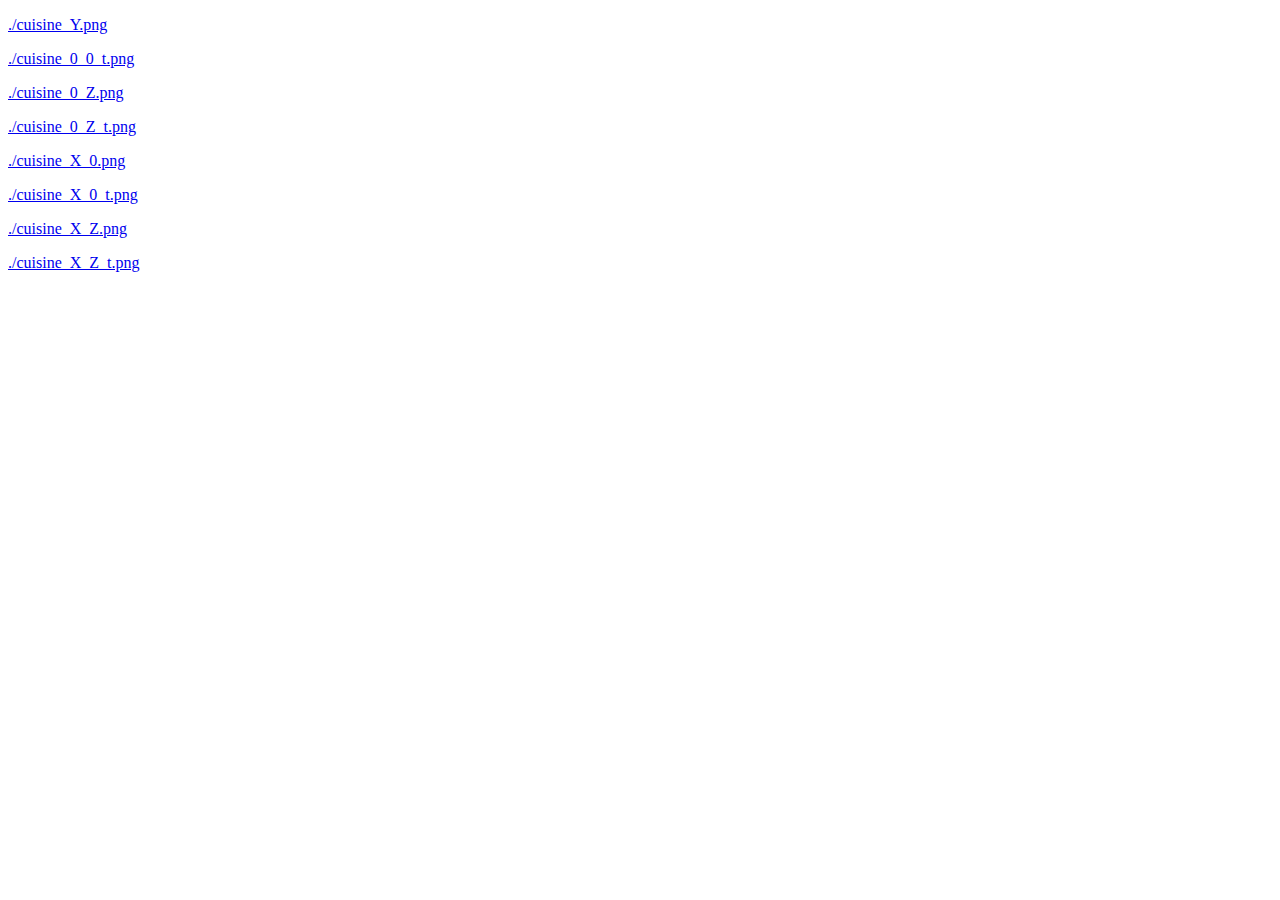
<file: cuisine/index.html>
<!DOCTYPE html>
<body>
<p><a href="./cuisine_Y.png">./cuisine_Y.png</a></p>
<p><a href="./cuisine_0_0_t.png">./cuisine_0_0_t.png</a></p>
<p><a href="./cuisine_0_Z.png">./cuisine_0_Z.png</a></p>
<p><a href="./cuisine_0_Z_t.png">./cuisine_0_Z_t.png</a></p>
<p><a href="./cuisine_X_0.png">./cuisine_X_0.png</a></p>
<p><a href="./cuisine_X_0_t.png">./cuisine_X_0_t.png</a></p>
<p><a href="./cuisine_X_Z.png">./cuisine_X_Z.png</a></p>
<p><a href="./cuisine_X_Z_t.png">./cuisine_X_Z_t.png</a></p>

</body>
</file>
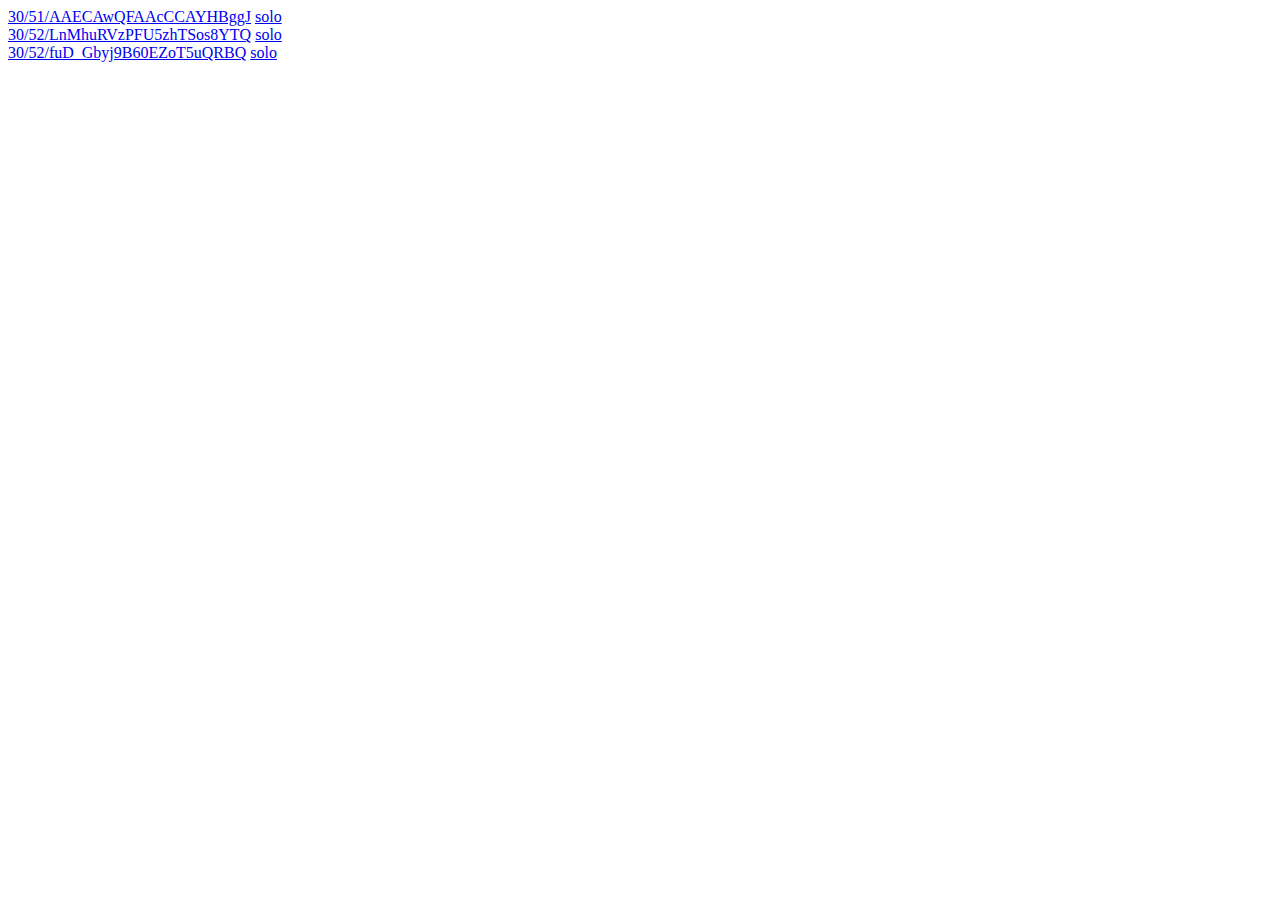
<file: edinburgh/index.html>
<!DOCTYPE html>
<html>
<head>
</head>
<body>
    <a href="./edinburgh.html?path=./30/51/30/51/AAECAwQFBAYHA/L">30/51/AAECAwQFAAcCCAYHBggJ</a>
    <a href="./edinburgh-solo.html?path=./30/51/30/51/AAECAwQFBAYHA/L">solo</a><br/>
    <a href="./edinburgh.html?path=./30/52/LnMhuRVzPFU5zhTSos8YTQ/L">30/52/LnMhuRVzPFU5zhTSos8YTQ</a>
    <a href="./edinburgh-solo.html?path=./30/52/LnMhuRVzPFU5zhTSos8YTQ/L">solo</a><br/>
    <a href="./edinburgh.html?path=./30/52/ABCDEFGHGLIJKJMNONOPQRSPAUBTCTEUIWKWMVQUSTDXFXHXFbHLYZYaDVYUZbabcdJPZNbNcRdNdPdRJVLVLWZWaVaWcUcVPRRTTUTW">30/52/fuD_Gbyj9B60EZoT5uQRBQ</a>
    <a href="./edinburgh-solo.html?path=./30/52/ABCDEFGHGLIJKJMNONOPQRSPAUBTCTEUIWKWMVQUSTDXFXHXFbHLYZYaDVYUZbabcdJPZNbNcRdNdPdRJVLVLWZWaVaWcUcVPRRTTUTW">solo</a>

</body>
</html>
</file>
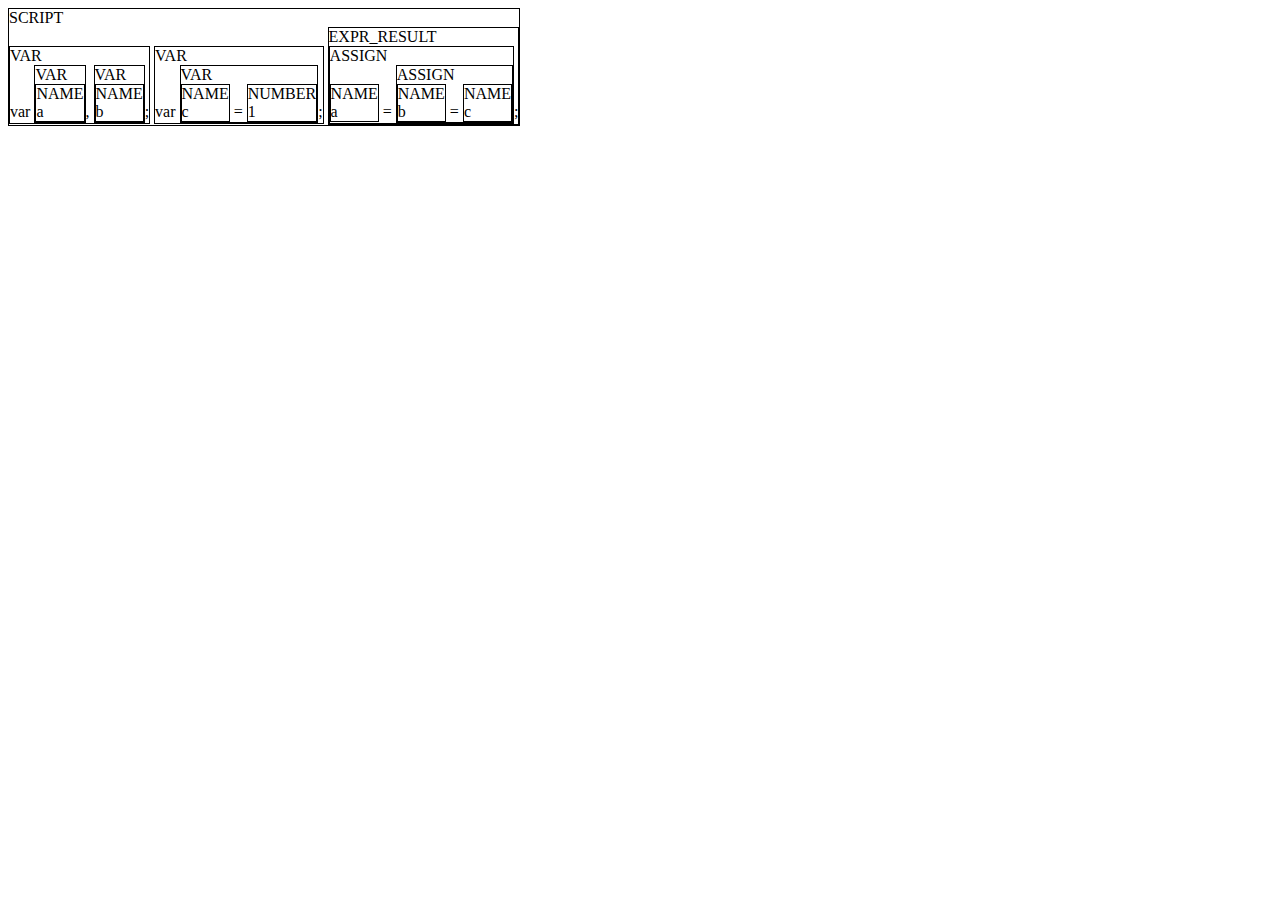
<file: doubleAssign.html>
<!DOCTYPE html>
<html>
<head></head>
<body><div style="display:inline-block; border-style: solid; border-width: 1px">
SCRIPT<br><div style="display:inline-block; border-style: solid; border-width: 1px">
  VAR<br>var <div style="display:inline-block; border-style: solid; border-width: 1px">
    VAR<br><div style="display:inline-block; border-style: solid; border-width: 1px">
      NAME<br>a
    </div>
      </div>, <div style="display:inline-block; border-style: solid; border-width: 1px">
    VAR<br><div style="display:inline-block; border-style: solid; border-width: 1px">
      NAME<br>b
    </div>
      </div>;
  </div> <div style="display:inline-block; border-style: solid; border-width: 1px">
  VAR<br>var <div style="display:inline-block; border-style: solid; border-width: 1px">
    VAR<br><div style="display:inline-block; border-style: solid; border-width: 1px">
      NAME<br>c
      </div> = <div style="display:inline-block; border-style: solid; border-width: 1px">
      NUMBER<br>1
    </div>
      </div>;
  </div> <div style="display:inline-block; border-style: solid; border-width: 1px">
  EXPR_RESULT<br><div style="display:inline-block; border-style: solid; border-width: 1px">
    ASSIGN<br><div style="display:inline-block; border-style: solid; border-width: 1px">
      NAME<br>a
      </div> = <div style="display:inline-block; border-style: solid; border-width: 1px">
      ASSIGN<br><div style="display:inline-block; border-style: solid; border-width: 1px">
        NAME<br>b
        </div> = <div style="display:inline-block; border-style: solid; border-width: 1px">
        NAME<br>c
    </div>
      </div>
        </div>;
</div>
  </div></body>
</html>
</file>
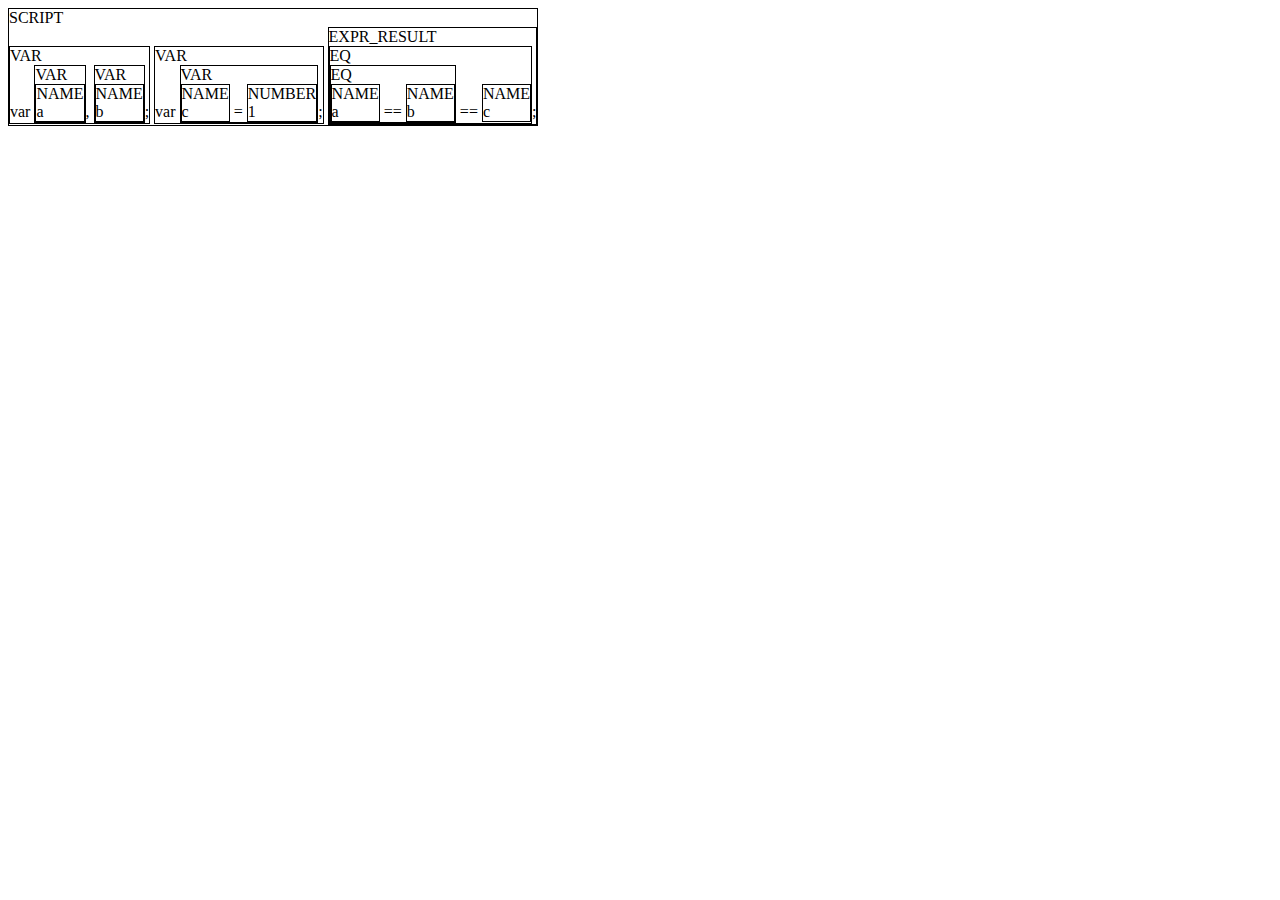
<file: doubleEquals.html>
<!DOCTYPE html>
<html>
<head></head>
<body><div style="display:inline-block; border-style: solid; border-width: 1px">
SCRIPT<br><div style="display:inline-block; border-style: solid; border-width: 1px">
  VAR<br>var <div style="display:inline-block; border-style: solid; border-width: 1px">
    VAR<br><div style="display:inline-block; border-style: solid; border-width: 1px">
      NAME<br>a
    </div>
      </div>, <div style="display:inline-block; border-style: solid; border-width: 1px">
    VAR<br><div style="display:inline-block; border-style: solid; border-width: 1px">
      NAME<br>b
    </div>
      </div>;
  </div> <div style="display:inline-block; border-style: solid; border-width: 1px">
  VAR<br>var <div style="display:inline-block; border-style: solid; border-width: 1px">
    VAR<br><div style="display:inline-block; border-style: solid; border-width: 1px">
      NAME<br>c
      </div> = <div style="display:inline-block; border-style: solid; border-width: 1px">
      NUMBER<br>1
    </div>
      </div>;
  </div> <div style="display:inline-block; border-style: solid; border-width: 1px">
  EXPR_RESULT<br><div style="display:inline-block; border-style: solid; border-width: 1px">
    EQ<br><div style="display:inline-block; border-style: solid; border-width: 1px">
      EQ<br><div style="display:inline-block; border-style: solid; border-width: 1px">
        NAME<br>a
        </div> == <div style="display:inline-block; border-style: solid; border-width: 1px">
        NAME<br>b
      </div>
        </div> == <div style="display:inline-block; border-style: solid; border-width: 1px">
      NAME<br>c
    </div>
      </div>;
</div>
  </div></body>
</html>
</file>
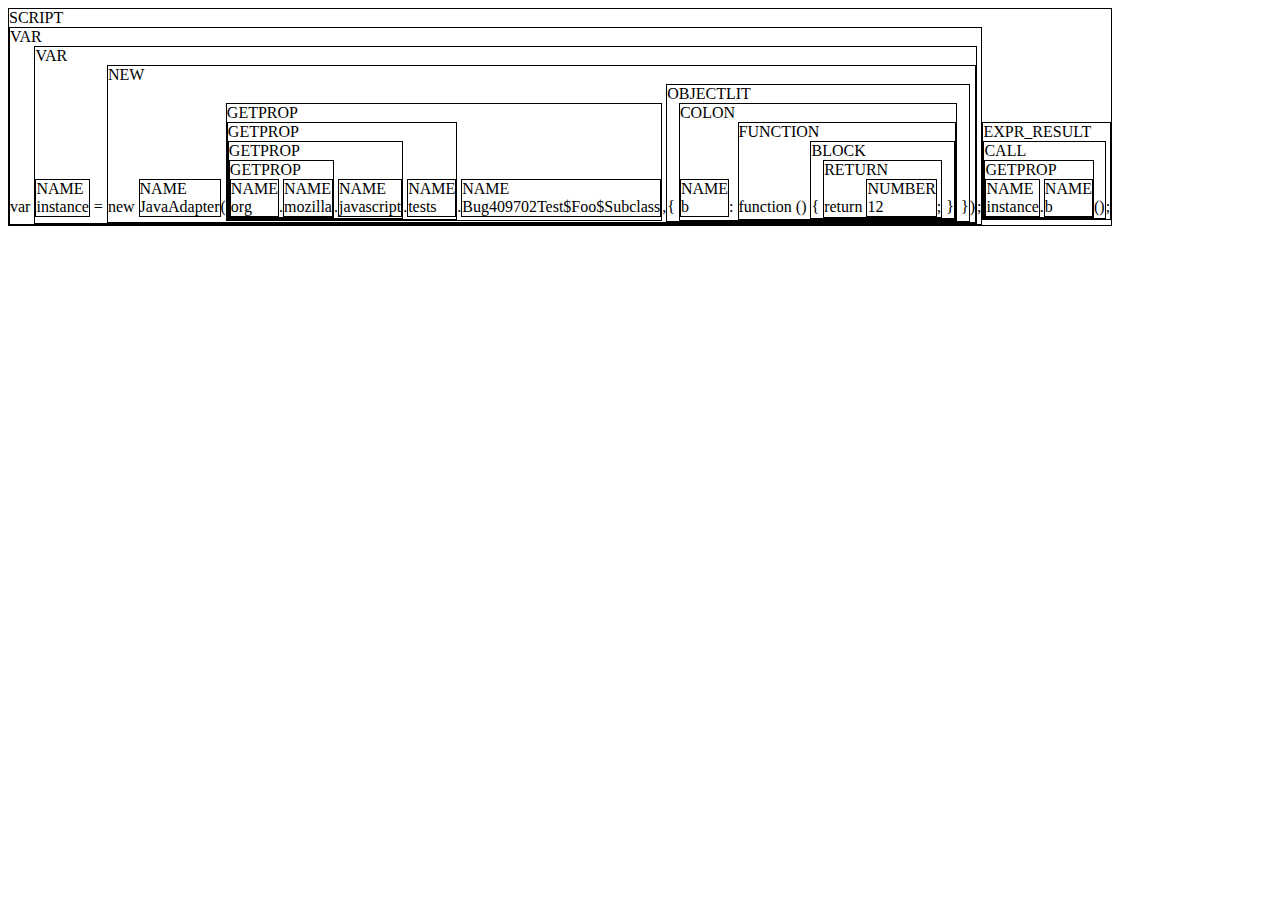
<file: source.html>
<!DOCTYPE html>
<html>
<head></head>
<body><div style="display:inline-block; border-style: solid; border-width: 1px">
SCRIPT<br><div style="display:inline-block; border-style: solid; border-width: 1px">
  VAR<br>var <div style="display:inline-block; border-style: solid; border-width: 1px">
    VAR<br><div style="display:inline-block; border-style: solid; border-width: 1px">
      NAME<br>instance
      </div> =   <div style="display:inline-block; border-style: solid; border-width: 1px">
      NEW<br>new <div style="display:inline-block; border-style: solid; border-width: 1px">
        NAME<br>JavaAdapter
        </div>(<div style="display:inline-block; border-style: solid; border-width: 1px">
        GETPROP<br><div style="display:inline-block; border-style: solid; border-width: 1px">
          GETPROP<br><div style="display:inline-block; border-style: solid; border-width: 1px">
            GETPROP<br><div style="display:inline-block; border-style: solid; border-width: 1px">
              GETPROP<br><div style="display:inline-block; border-style: solid; border-width: 1px">
                NAME<br>org
                </div>.<div style="display:inline-block; border-style: solid; border-width: 1px">
                NAME<br>mozilla
              </div>
                </div>.<div style="display:inline-block; border-style: solid; border-width: 1px">
              NAME<br>javascript
            </div>
              </div>.<div style="display:inline-block; border-style: solid; border-width: 1px">
            NAME<br>tests
          </div>
            </div>.<div style="display:inline-block; border-style: solid; border-width: 1px">
          NAME<br>Bug409702Test$Foo$Subclass
        </div>
          </div>,<div style="display:inline-block; border-style: solid; border-width: 1px">
        OBJECTLIT<br>{ <div style="display:inline-block; border-style: solid; border-width: 1px">
          COLON<br><div style="display:inline-block; border-style: solid; border-width: 1px">
            NAME<br>b
            </div>: <div style="display:inline-block; border-style: solid; border-width: 1px">
            FUNCTION<br>function () <div style="display:inline-block; border-style: solid; border-width: 1px">
              BLOCK<br>{ <div style="display:inline-block; border-style: solid; border-width: 1px">
                RETURN<br>return <div style="display:inline-block; border-style: solid; border-width: 1px">
                  NUMBER<br>12
                  </div>;
                </div> }
          </div>
            </div>
              </div> }
        </div>)
    </div>
      </div>;
  </div><div style="display:inline-block; border-style: solid; border-width: 1px">
  EXPR_RESULT<br><div style="display:inline-block; border-style: solid; border-width: 1px">
    CALL<br><div style="display:inline-block; border-style: solid; border-width: 1px">
      GETPROP<br><div style="display:inline-block; border-style: solid; border-width: 1px">
        NAME<br>instance
        </div>.<div style="display:inline-block; border-style: solid; border-width: 1px">
        NAME<br>b
      </div>
        </div>()
    </div>;
</div>
  </div></body>
</html>
</file>
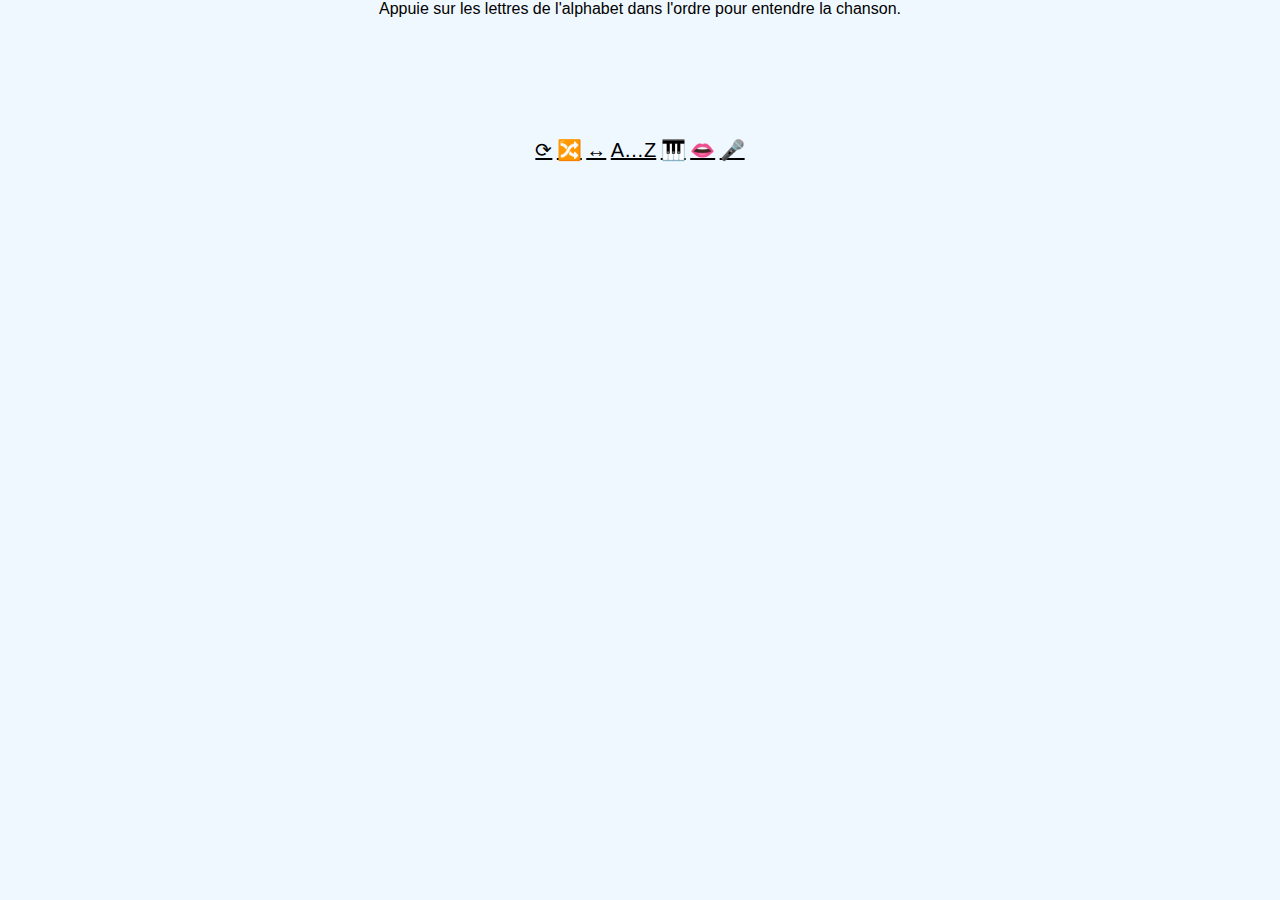
<file: alphabet/alphabet.html>
<!DOCTYPE html>
<html>
  <head>
    <meta charset="utf-8" />
    <meta name="viewport" content="width=device-width" />
    <link rel="stylesheet" href="alphabet.css">
    <script src="http://underscorejs.org/underscore.js"></script>
  </head>
  <body>
    <p>Appuie sur les lettres de l'alphabet dans l'ordre pour
      entendre la chanson.</p>
    <div id="letters"></div>
    <div>
      <span id="restart" class="click">&#10227;</span>
      <span id="shuffle" class="click">&#128256;</span>
      <span id="swap" class="click">&#8596;</span>
      <span id="order" class="click">A&#8230;Z</span>
      <span id="piano" class="click">&#127929;</span>
      <span id="mouth" class="click">&#128068;</span>
      <span id="micro" class="click">&#127908;</span>
    </div>
    
    <div id="keys">
    </div>
    
    <audio preload="auto" id="audio_a" src="A.mp3"></audio>
    <audio preload="auto" id="audio_b" src="B.mp3"></audio>
    <audio preload="auto" id="audio_c" src="C.mp3"></audio>
    <audio preload="auto" id="audio_d" src="D.mp3"></audio>
    <audio preload="auto" id="audio_e" src="E.mp3"></audio>
    <audio preload="auto" id="audio_f" src="F.mp3"></audio>
    <audio preload="auto" id="audio_g" src="G.mp3"></audio>
    <audio preload="auto" id="audio_h" src="H.mp3"></audio>
    <audio preload="auto" id="audio_i" src="I.mp3"></audio>
    <audio preload="auto" id="audio_j" src="J.mp3"></audio>
    <audio preload="auto" id="audio_k" src="K.mp3"></audio>
    <audio preload="auto" id="audio_l" src="L.mp3"></audio>
    <audio preload="auto" id="audio_m" src="M.mp3"></audio>
    <audio preload="auto" id="audio_n" src="N.mp3"></audio>
    <audio preload="auto" id="audio_o" src="O.mp3"></audio>
    <audio preload="auto" id="audio_p" src="P.mp3"></audio>
    <audio preload="auto" id="audio_q" src="Q.mp3"></audio>
    <audio preload="auto" id="audio_r" src="R.mp3"></audio>
    <audio preload="auto" id="audio_s" src="S.mp3"></audio>
    <audio preload="auto" id="audio_t" src="T.mp3"></audio>
    <audio preload="auto" id="audio_u" src="U.mp3"></audio>
    <audio preload="auto" id="audio_v" src="V.mp3"></audio>
    <audio preload="auto" id="audio_w" src="W.mp3"></audio>
    <audio preload="auto" id="audio_x" src="X.mp3"></audio>
    <audio preload="auto" id="audio_y" src="Y.mp3"></audio>
    <audio preload="auto" id="audio_z" src="Z.mp3"></audio>

    <script src="alphabet.js"></script>
  </body>
</html>
</file>
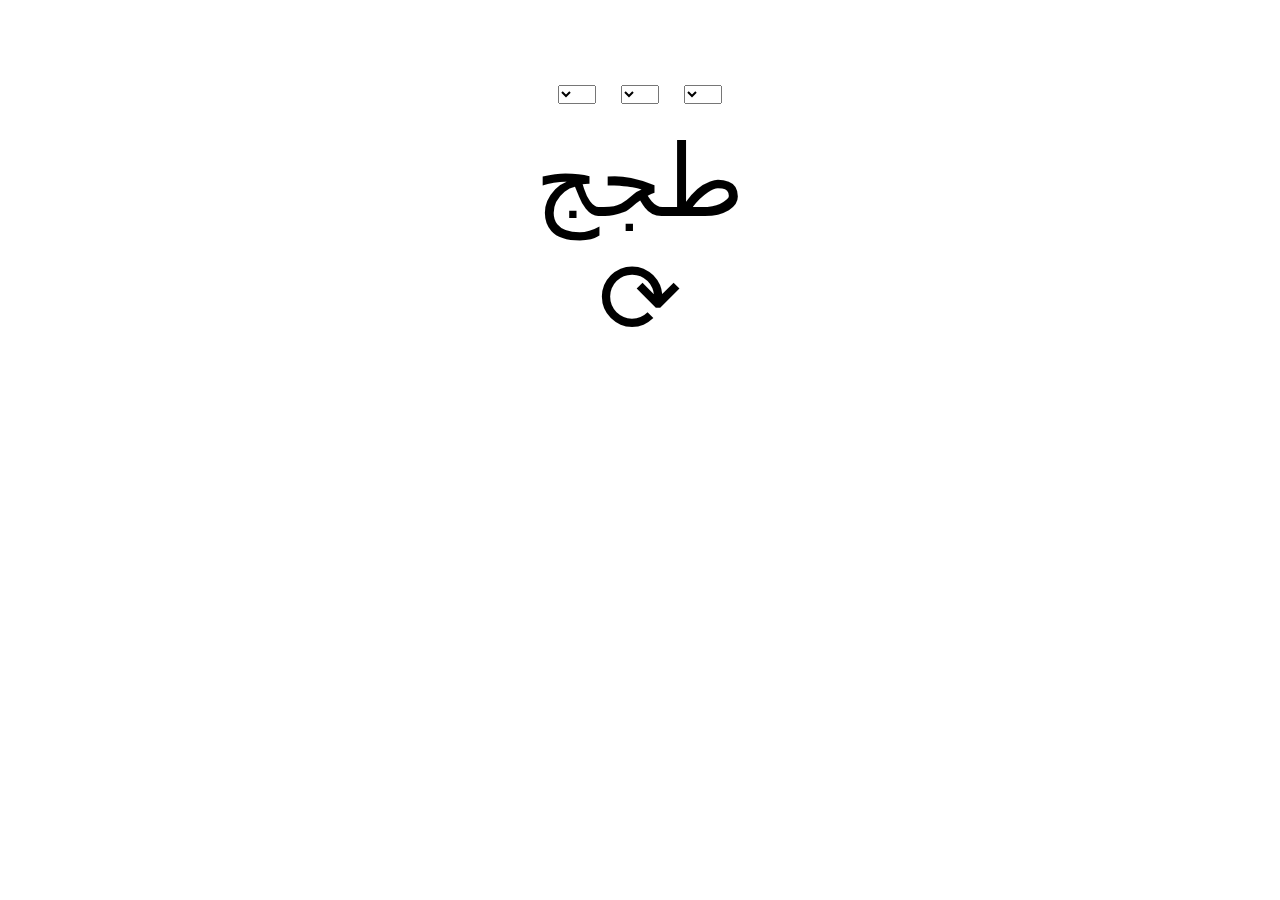
<file: exerciceLectureAlphabetArabe/exerciceLectureAlphabetArabe.html>
<!DOCTYPE html>
<html>
  <head>
    <meta http-equiv="Content-Type" content="text/html; charset=UTF-8">
    <style>
      body {text-align: center; font-size: 100px;}
    </style>
  </head>
  <body dir="rtl" >
    <div id="fixed">
      <select>
        <option value=""></option>
      </select>
      <select>
        <option value=""></option>
      </select>
      <select>
        <option value=""></option>
      </select>
    </div>
    <div>
      <span id="line" lang="ar"></span>
    </div>

    <div>
      <span id="restart" class="click">&#10227;</span>
    </div>
    <script>
      characters = ['&#1575;', '&#1576'];
      for (var ichar = 1578; ichar < 1595; ichar++) {
        characters.push('&#' + ichar + ';');
      }
      for (var ichar = 1601; ichar < 1609; ichar++) {
        characters.push('&#' + ichar + ';');
      }
      characters.push('&#1610;');
      var selectInnerHtml = '<option value="" selected></option>';
      for (var ichar = 0; ichar < characters.length; ichar++) {
        selectInnerHtml = selectInnerHtml + 
			'<option value="' + 
			characters[ichar] + 
			'">' + 
			characters[ichar] + 
			'</option>';
      }
      var fixedDiv = document.getElementById("fixed");
      for (var iselect=0; iselect < 3; iselect++) {                             
	fixedDiv.children[iselect].innerHTML = selectInnerHtml;
      }
      function again() {
        fixedChars = [];
        for ( iselect=0; iselect < 3; iselect++) {                             
	  var select = fixedDiv.children[iselect];
	  fixedChars.push(select.options[select.selectedIndex].value);
	}
        line = '';
        for ( ichar=0; ichar < 3; ichar++) {
	  var nextChar;
	  if (fixedChars[ichar] !== ''){
	    line = line + fixedChars[ichar];
	  } else {
            line = line +
              characters[Math.min(characters.length - 1,
                Math.round(Math.random() * characters.length))];
          }
	}
        htLine = document.getElementById("line");
        htLine.innerHTML = line;
      }
      document.getElementById("restart").onclick = again;
      again();
    </script>
  </body>
</html>
</file>
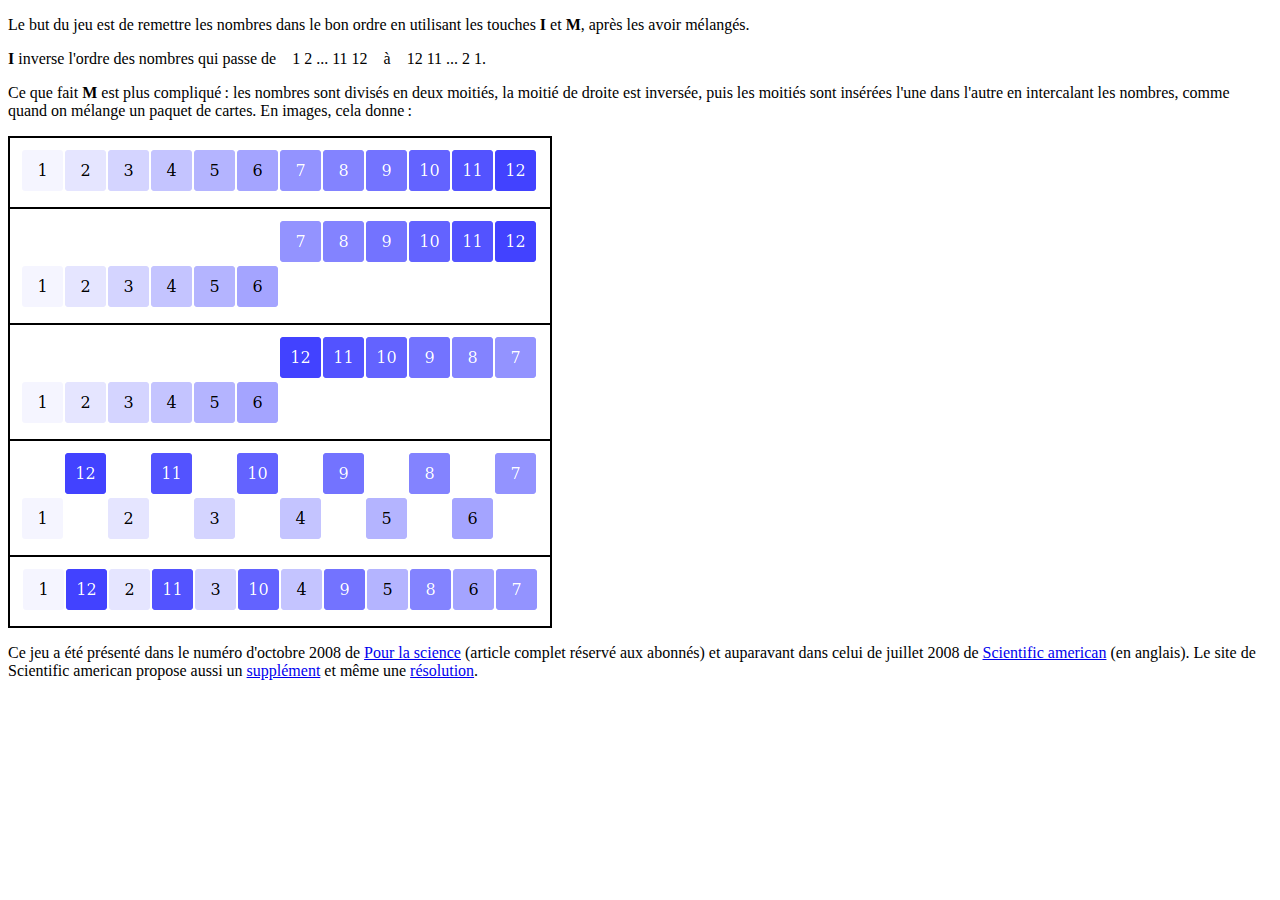
<file: m12/fr.html>
<!DOCTYPE html>
<html>
    <head>
<style>
td {
  border: 2px solid black;
  padding: 10px;
}
table {
  border-collapse: collapse;
}
</style>
    </head>
    <body>
        <p>
        Le but du jeu est de remettre les nombres dans le bon ordre en utilisant
        les touches <b>I</b> et <b>M</b>, après les avoir mélangés.
        </p><p>
        <b>I</b> inverse l'ordre des nombres qui passe
        de&emsp;1 2 ... 11 12&emsp;à&emsp;12 11 ... 2 1.
        </p><p>
        Ce que fait <b>M</b> est plus
        compliqué&thinsp;:
        les nombres sont divisés en deux moitiés, la moitié de droite
        est inversée, puis les moitiés sont insérées l'une dans l'autre en
        intercalant les nombres, comme quand on mélange un paquet de cartes.
        En images, cela donne&thinsp;:
        <table><tr><td>
            <img src="M_1.png"/>
        </td></tr><tr><td>
            <img src="M_2.png"/>
        </td></tr><tr><td>
            <img src="M_3.png"/>
        </td></tr><tr><td>
            <img src="M_4.png"/>
        </td></tr><tr><td>
            <img src="M_5.png"/>
        </td></tr></table>
        <p>
        Ce jeu a été présenté dans le numéro d'octobre 2008 de
        <a href="https://www.pourlascience.fr/sd/mathematiques/jouer-avec-des-groupes-simples-1309.php">Pour la science</a>
        (article complet réservé aux abonnés)
        et auparavant dans celui de juillet 2008 de
        <a href="https://www.scientificamerican.com/article/simple-groups-at-play/">Scientific american</a>
        (en anglais). Le site de Scientific american propose aussi un
        <a href="https://www.scientificamerican.com/article/puzzles-simple-groups-at-play/">supplément</a>
        et même une
        <a href="https://www.scientificamerican.com/article/the-cycle-notation-and-m12/">résolution</a>.
        </p>
    </body>
</html>
</file>
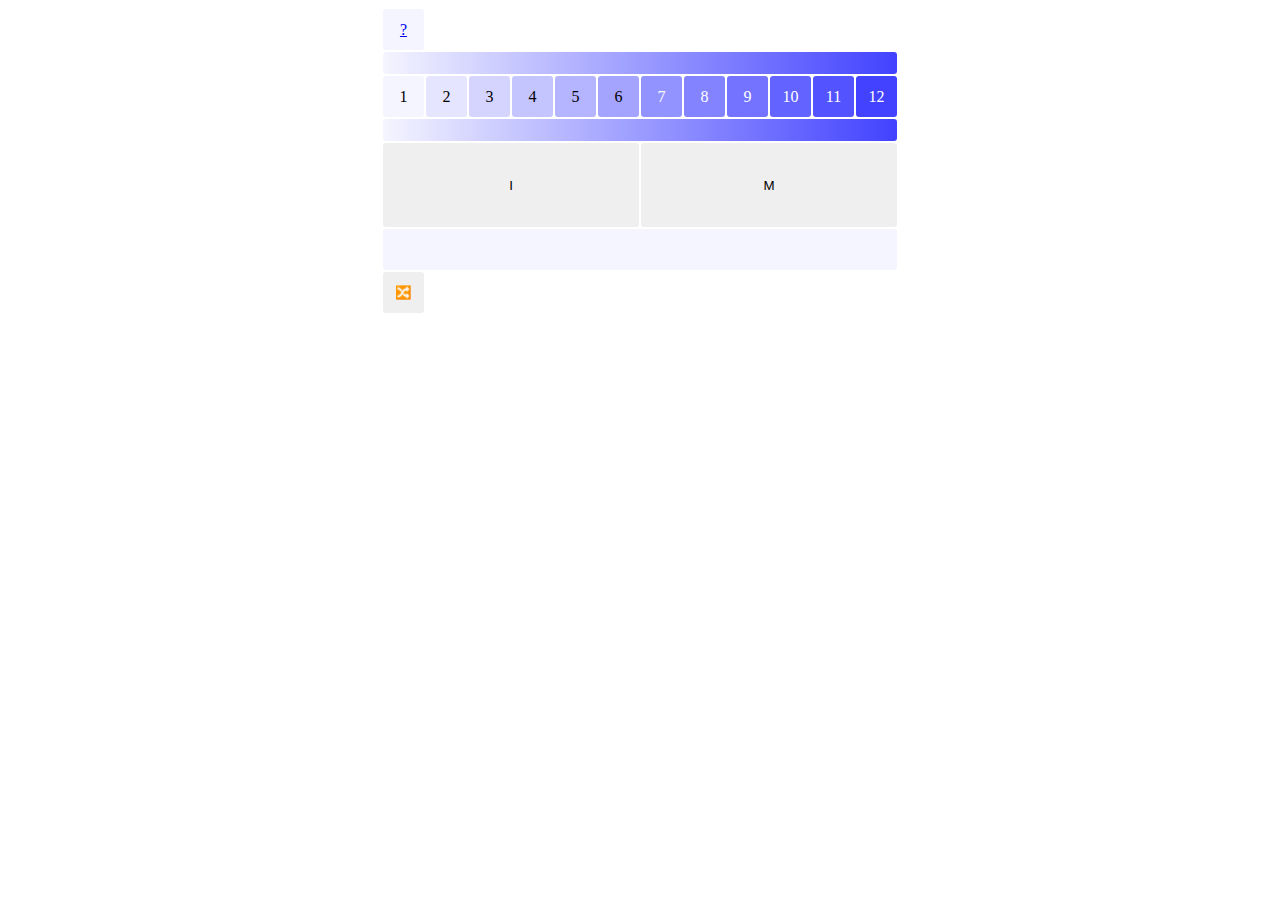
<file: m12/m12.html>
<!DOCTYPE html>
<html lang="en">
    <head>
        <meta charset="UTF-8">
        <title>M12</title>
        <link href="m12.css" rel="stylesheet" type="text/css">
        <meta name="viewport" content="width=device-width,initial-scale=1">
    </head>
<body>
    <div id="game_container" class="game_container">
        <div id="infos_container">
            <div id="infos"><a href=fr.html>?</a>
            </div>
        </div>
        <div>
            <div id="numbers-header"></div>
        </div>
        <div id="numbers"></div>
        <div>
            <div id="numbers-footer"></div>
        </div>
        <div id="IM">
            <button id="I">I</button><button id="M">M</button>
        </div>
        <div>
            <div id="time">
            </div>
        </div>
        <div id="commands">
            <input type="text" id="input_shuffle"></input>
            <button id="shuffle">🔀</button>
            <button id="undo">↶</button>
            <button id="reset">⟲</button>
        </div>
        <div id="solution_commands">
            <button id="btn_solution">👁</button>
            <span id="solution"></span>
        </div>
        <div id="shortcuts">
        </div>
        <div id="shortcuts_commands">
            <button id="plus">+</button>
            <span id="def_shortcut">
            ⚙
            <input type="text" id="input_shortcut"></input>
            🔡
            <input type="text" id="input_shortcut_name"></input>
            <button id="save_shortcut">💾</button>
            </span>
        </div>
    </div>
    <script src="./libm12.js"></script>
    <script src="./m12Model.js"></script>
    <script src="./m12PresentationModel.js"></script>
    <script src="./m12.js"></script>
    <script src="./m12Sol.js"></script>
</body>
</html>
</file>
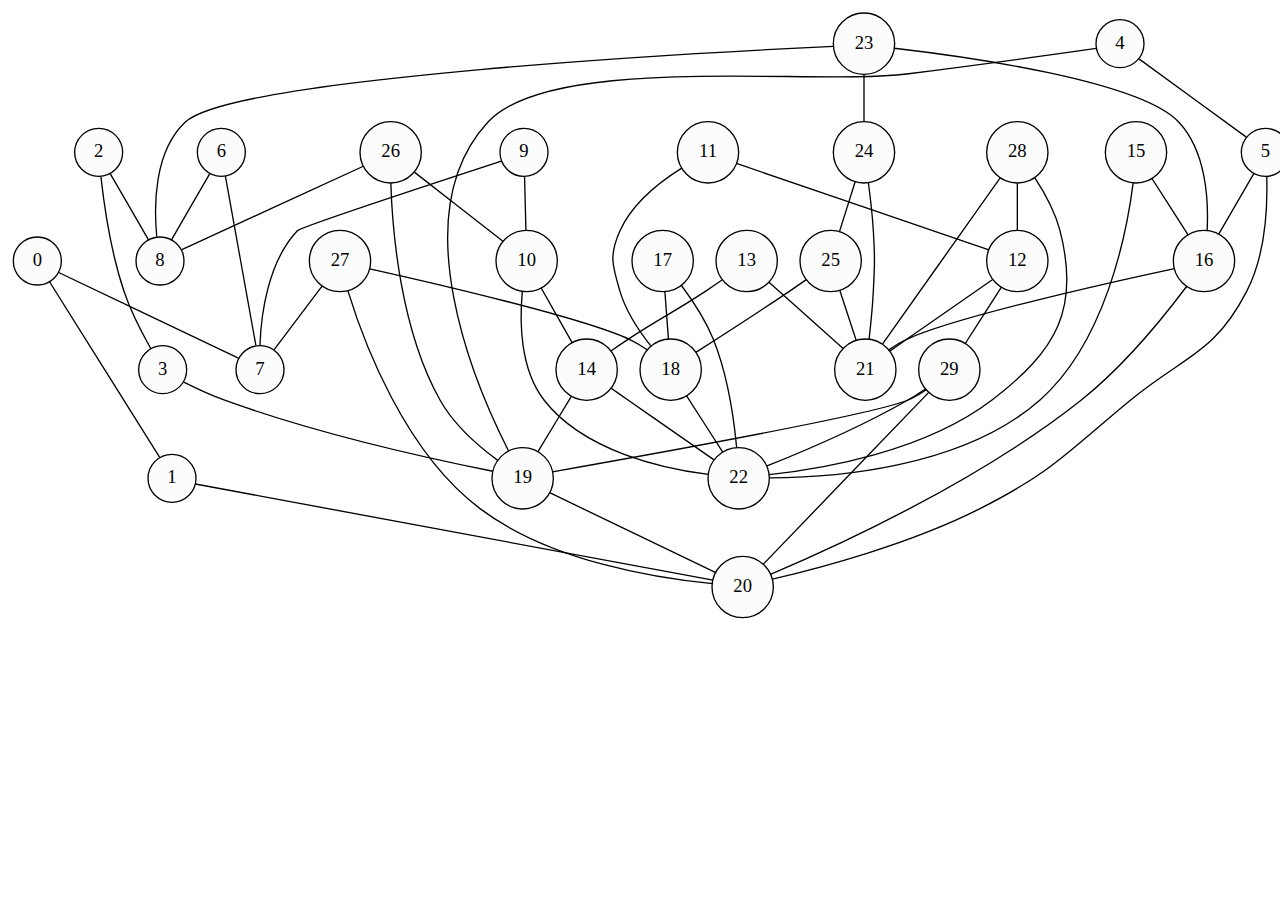
<file: edinburgh/30/51/AAECAwQFAAcCCAYHBggJBwkKCwwNDgsSDxAREgEUAxMEEw0VDxYRFhcYGBkXCBoIGgobBxwMBRAXEBkSGxIFFBgVGRUaExsUHBUcFgoODB0MFQ4THRMdFAoWDhYdFhAUEBUSFhMU.html>
<!DOCTYPE html>
<html>
    <head>
        <link href="../../edinburgh.css" rel="stylesheet" type="text/css">
    </head>
<body>
    <img id="robot_won" class="playing" src="../../robot_sunglasses.svg" alt="Robot won" height="144" width="144" />
    <img id="player_won" class="playing" src="../../player_won.svg" alt="Player won" height="144" width="144" />
    <img id="player1_won" class="playing" src="../../player1_won.svg" alt="Player 1 won" height="144" width="144" />
    <img id="player2_won" class="playing" src="../../player2_won.svg" alt="Player 2 won" height="144" width="144" />    
<?xml version="1.0" encoding="UTF-8" standalone="no"?>
<!DOCTYPE svg PUBLIC "-//W3C//DTD SVG 1.1//EN"
 "http://www.w3.org/Graphics/SVG/1.1/DTD/svg11.dtd">
<!-- Generated by graphviz version 2.43.0 (0)
 -->
<!-- Title: %3 Pages: 1 -->
<svg width="965pt" height="461pt"
 viewBox="0.00 0.00 965.00 460.98" xmlns="http://www.w3.org/2000/svg" xmlns:xlink="http://www.w3.org/1999/xlink">
<g id="graph0" class="graph" transform="scale(1 1) rotate(0) translate(4 456.98)">
<title>%3</title>
<polygon fill="white" stroke="transparent" points="-4,4 -4,-456.98 961,-456.98 961,4 -4,4"/>
<!-- 0 -->
<g id="id0" class="node">
<title>0</title>
<ellipse fill="#fcfcfc" stroke="black" cx="18" cy="-267.24" rx="18" ry="18"/>
<text text-anchor="middle" x="18" y="-263.54" font-family="Times,serif" font-size="14.00">0</text>
</g>
<!-- 1 -->
<g id="id1" class="node">
<title>1</title>
<ellipse fill="#fcfcfc" stroke="black" cx="119" cy="-104.24" rx="18" ry="18"/>
<text text-anchor="middle" x="119" y="-100.54" font-family="Times,serif" font-size="14.00">1</text>
</g>
<!-- 0&#45;&#45;1 -->
<g id="edge1" class="edge _0_ _1_">
<title>0&#45;&#45;1</title>
<path fill="none" stroke="black" d="M27.14,-251.66C46.27,-221.17 90.36,-150.9 109.66,-120.13"/>
</g>
<!-- 7 -->
<g id="id7" class="node">
<title>7</title>
<ellipse fill="#fcfcfc" stroke="black" cx="185" cy="-185.74" rx="18" ry="18"/>
<text text-anchor="middle" x="185" y="-182.04" font-family="Times,serif" font-size="14.00">7</text>
</g>
<!-- 0&#45;&#45;7 -->
<g id="edge4" class="edge _0_ _7_">
<title>0&#45;&#45;7</title>
<path fill="none" stroke="black" d="M34.01,-258.61C65.85,-243.46 136.79,-209.69 168.79,-194.46"/>
</g>
<!-- 20 -->
<g id="id20" class="node">
<title>20</title>
<ellipse fill="#fcfcfc" stroke="black" cx="547" cy="-22.75" rx="23" ry="23"/>
<text text-anchor="middle" x="547" y="-19.05" font-family="Times,serif" font-size="14.00">20</text>
</g>
<!-- 1&#45;&#45;20 -->
<g id="edge15" class="edge _1_ _20_">
<title>1&#45;&#45;20</title>
<path fill="none" stroke="black" d="M136.58,-99.98C204.45,-87.37 449.43,-41.87 524.79,-27.87"/>
</g>
<!-- 2 -->
<g id="id2" class="node">
<title>2</title>
<ellipse fill="#fcfcfc" stroke="black" cx="64" cy="-348.73" rx="18" ry="18"/>
<text text-anchor="middle" x="64" y="-345.03" font-family="Times,serif" font-size="14.00">2</text>
</g>
<!-- 3 -->
<g id="id3" class="node">
<title>3</title>
<ellipse fill="#fcfcfc" stroke="black" cx="112" cy="-185.74" rx="18" ry="18"/>
<text text-anchor="middle" x="112" y="-182.04" font-family="Times,serif" font-size="14.00">3</text>
</g>
<!-- 2&#45;&#45;3 -->
<g id="edge2" class="edge _2_ _3_">
<title>2&#45;&#45;3</title>
<path fill="none" stroke="black" d="M65.66,-330.55C68,-309.75 73.15,-273.86 83,-244.49 88.14,-229.17 96.67,-212.81 103.16,-201.43"/>
</g>
<!-- 8 -->
<g id="id8" class="node">
<title>8</title>
<ellipse fill="#fcfcfc" stroke="black" cx="110" cy="-267.24" rx="18" ry="18"/>
<text text-anchor="middle" x="110" y="-263.54" font-family="Times,serif" font-size="14.00">8</text>
</g>
<!-- 2&#45;&#45;8 -->
<g id="edge5" class="edge _2_ _8_">
<title>2&#45;&#45;8</title>
<path fill="none" stroke="black" d="M72.65,-332.78C80.88,-318.57 93.18,-297.31 101.39,-283.12"/>
</g>
<!-- 19 -->
<g id="id19" class="node">
<title>19</title>
<ellipse fill="#fcfcfc" stroke="black" cx="382" cy="-104.24" rx="23" ry="23"/>
<text text-anchor="middle" x="382" y="-100.54" font-family="Times,serif" font-size="14.00">19</text>
</g>
<!-- 3&#45;&#45;19 -->
<g id="edge16" class="edge _3_ _19_">
<title>3&#45;&#45;19</title>
<path fill="none" stroke="black" d="M127.86,-176.33C136.58,-171.94 147.7,-166.72 158,-162.99 229.95,-136.98 318.86,-117.7 359.64,-109.54"/>
</g>
<!-- 4 -->
<g id="id4" class="node">
<title>4</title>
<ellipse fill="#fcfcfc" stroke="black" cx="830" cy="-430.23" rx="18" ry="18"/>
<text text-anchor="middle" x="830" y="-426.53" font-family="Times,serif" font-size="14.00">4</text>
</g>
<!-- 5 -->
<g id="id5" class="node">
<title>5</title>
<ellipse fill="#fcfcfc" stroke="black" cx="939" cy="-348.73" rx="18" ry="18"/>
<text text-anchor="middle" x="939" y="-345.03" font-family="Times,serif" font-size="14.00">5</text>
</g>
<!-- 4&#45;&#45;5 -->
<g id="edge3" class="edge _4_ _5_">
<title>4&#45;&#45;5</title>
<path fill="none" stroke="black" d="M844.25,-418.84C865.14,-403.6 903.85,-375.36 924.75,-360.13"/>
</g>
<!-- 4&#45;&#45;19 -->
<g id="edge17" class="edge _4_ _19_">
<title>4&#45;&#45;19</title>
<path fill="none" stroke="black" d="M812.26,-426.69C782.76,-422.5 721.74,-413.96 670,-407.48 600.31,-398.75 403.71,-423.03 356,-371.48 291.49,-301.78 346.64,-173.54 371.43,-124.77"/>
</g>
<!-- 16 -->
<g id="id16" class="node">
<title>16</title>
<ellipse fill="#fcfcfc" stroke="black" cx="893" cy="-267.24" rx="23" ry="23"/>
<text text-anchor="middle" x="893" y="-263.54" font-family="Times,serif" font-size="14.00">16</text>
</g>
<!-- 5&#45;&#45;16 -->
<g id="edge28" class="edge _5_ _16_">
<title>5&#45;&#45;16</title>
<path fill="none" stroke="black" d="M930.35,-332.78C922.9,-319.92 912.12,-301.28 904.06,-287.34"/>
</g>
<!-- 5&#45;&#45;20 -->
<g id="edge32" class="edge _5_ _20_">
<title>5&#45;&#45;20</title>
<path fill="none" stroke="black" d="M940.08,-330.61C940.68,-309.24 939.27,-272.14 925,-244.49 900.7,-197.41 878.9,-196.67 838,-162.99 790.2,-123.64 780.23,-109.5 725,-81.5 671.97,-54.61 603.8,-36.65 569.23,-28.6"/>
</g>
<!-- 6 -->
<g id="id6" class="node">
<title>6</title>
<ellipse fill="#fcfcfc" stroke="black" cx="156" cy="-348.73" rx="18" ry="18"/>
<text text-anchor="middle" x="156" y="-345.03" font-family="Times,serif" font-size="14.00">6</text>
</g>
<!-- 6&#45;&#45;7 -->
<g id="edge6" class="edge _6_ _7_">
<title>6&#45;&#45;7</title>
<path fill="none" stroke="black" d="M159.05,-330.81C164.6,-299.97 176.32,-234.95 181.9,-203.92"/>
</g>
<!-- 6&#45;&#45;8 -->
<g id="edge7" class="edge _6_ _8_">
<title>6&#45;&#45;8</title>
<path fill="none" stroke="black" d="M147.35,-332.78C139.12,-318.57 126.82,-297.31 118.61,-283.12"/>
</g>
<!-- 9 -->
<g id="id9" class="node">
<title>9</title>
<ellipse fill="#fcfcfc" stroke="black" cx="383" cy="-348.73" rx="18" ry="18"/>
<text text-anchor="middle" x="383" y="-345.03" font-family="Times,serif" font-size="14.00">9</text>
</g>
<!-- 9&#45;&#45;7 -->
<g id="edge8" class="edge _9_ _7_">
<title>9&#45;&#45;7</title>
<path fill="none" stroke="black" d="M366.08,-342.22C323.63,-328.35 215.74,-292.9 213,-289.98 190.75,-266.29 185.84,-226.75 184.95,-204.09"/>
</g>
<!-- 10 -->
<g id="id10" class="node">
<title>10</title>
<ellipse fill="#fcfcfc" stroke="black" cx="385" cy="-267.24" rx="23" ry="23"/>
<text text-anchor="middle" x="385" y="-263.54" font-family="Times,serif" font-size="14.00">10</text>
</g>
<!-- 9&#45;&#45;10 -->
<g id="edge9" class="edge _9_ _10_">
<title>9&#45;&#45;10</title>
<path fill="none" stroke="black" d="M383.43,-330.48C383.73,-318.61 384.13,-302.74 384.45,-290"/>
</g>
<!-- 14 -->
<g id="id14" class="node">
<title>14</title>
<ellipse fill="#fcfcfc" stroke="black" cx="430" cy="-185.74" rx="23" ry="23"/>
<text text-anchor="middle" x="430" y="-182.04" font-family="Times,serif" font-size="14.00">14</text>
</g>
<!-- 10&#45;&#45;14 -->
<g id="edge39" class="edge _10_ _14_">
<title>10&#45;&#45;14</title>
<path fill="none" stroke="black" d="M395.89,-246.99C402.97,-234.49 412.15,-218.27 419.21,-205.81"/>
</g>
<!-- 22 -->
<g id="id22" class="node">
<title>22</title>
<ellipse fill="#fcfcfc" stroke="black" cx="544" cy="-104.24" rx="23" ry="23"/>
<text text-anchor="middle" x="544" y="-100.54" font-family="Times,serif" font-size="14.00">22</text>
</g>
<!-- 10&#45;&#45;22 -->
<g id="edge45" class="edge _10_ _22_">
<title>10&#45;&#45;22</title>
<path fill="none" stroke="black" d="M381.75,-244.47C379.62,-221.75 379.95,-186.26 398,-162.99 428.15,-124.11 488.37,-111.35 521.26,-107.21"/>
</g>
<!-- 11 -->
<g id="id11" class="node">
<title>11</title>
<ellipse fill="#fcfcfc" stroke="black" cx="521" cy="-348.73" rx="23" ry="23"/>
<text text-anchor="middle" x="521" y="-345.03" font-family="Times,serif" font-size="14.00">11</text>
</g>
<!-- 12 -->
<g id="id12" class="node">
<title>12</title>
<ellipse fill="#fcfcfc" stroke="black" cx="753" cy="-267.24" rx="23" ry="23"/>
<text text-anchor="middle" x="753" y="-263.54" font-family="Times,serif" font-size="14.00">12</text>
</g>
<!-- 11&#45;&#45;12 -->
<g id="edge10" class="edge _11_ _12_">
<title>11&#45;&#45;12</title>
<path fill="none" stroke="black" d="M542.41,-340.4C586.61,-325.25 687.49,-290.68 731.64,-275.55"/>
</g>
<!-- 18 -->
<g id="id18" class="node">
<title>18</title>
<ellipse fill="#fcfcfc" stroke="black" cx="493" cy="-185.74" rx="23" ry="23"/>
<text text-anchor="middle" x="493" y="-182.04" font-family="Times,serif" font-size="14.00">18</text>
</g>
<!-- 11&#45;&#45;18 -->
<g id="edge12" class="edge _11_ _18_">
<title>11&#45;&#45;18</title>
<path fill="none" stroke="black" d="M501.28,-336.93C485.47,-327.03 464.44,-310.78 455,-289.98 446.64,-271.57 449.2,-263.86 455,-244.49 459.55,-229.31 469.51,-214.43 478.09,-203.58"/>
</g>
<!-- 21 -->
<g id="id21" class="node">
<title>21</title>
<ellipse fill="#fcfcfc" stroke="black" cx="639" cy="-185.74" rx="23" ry="23"/>
<text text-anchor="middle" x="639" y="-182.04" font-family="Times,serif" font-size="14.00">21</text>
</g>
<!-- 12&#45;&#45;21 -->
<g id="edge41" class="edge _12_ _21_">
<title>12&#45;&#45;21</title>
<path fill="none" stroke="black" d="M734.52,-253.41C717.7,-241.72 692.16,-223.97 670,-208.49 665.9,-205.63 661.51,-202.55 657.35,-199.63"/>
</g>
<!-- 29 -->
<g id="id29" class="node">
<title>29</title>
<ellipse fill="#fcfcfc" stroke="black" cx="702" cy="-185.74" rx="23" ry="23"/>
<text text-anchor="middle" x="702" y="-182.04" font-family="Times,serif" font-size="14.00">29</text>
</g>
<!-- 12&#45;&#45;29 -->
<g id="edge40" class="edge _12_ _29_">
<title>12&#45;&#45;29</title>
<path fill="none" stroke="black" d="M741.17,-247.8C732.99,-235.05 722.15,-218.14 713.94,-205.35"/>
</g>
<!-- 13 -->
<g id="id13" class="node">
<title>13</title>
<ellipse fill="#fcfcfc" stroke="black" cx="550" cy="-267.24" rx="23" ry="23"/>
<text text-anchor="middle" x="550" y="-263.54" font-family="Times,serif" font-size="14.00">13</text>
</g>
<!-- 13&#45;&#45;14 -->
<g id="edge11" class="edge _13_ _14_">
<title>13&#45;&#45;14</title>
<path fill="none" stroke="black" d="M531.76,-253.18C527.6,-250.28 523.17,-247.24 519,-244.49 493.68,-227.77 486.32,-225.21 461,-208.49 456.83,-205.73 452.4,-202.7 448.24,-199.79"/>
</g>
<!-- 13&#45;&#45;21 -->
<g id="edge18" class="edge _13_ _21_">
<title>13&#45;&#45;21</title>
<path fill="none" stroke="black" d="M566.74,-251.28C582.65,-237.07 606.45,-215.82 622.33,-201.63"/>
</g>
<!-- 14&#45;&#45;19 -->
<g id="edge42" class="edge _14_ _19_">
<title>14&#45;&#45;19</title>
<path fill="none" stroke="black" d="M418.62,-165.9C411.03,-153.32 401.07,-136.83 393.46,-124.22"/>
</g>
<!-- 14&#45;&#45;22 -->
<g id="edge46" class="edge _14_ _22_">
<title>14&#45;&#45;22</title>
<path fill="none" stroke="black" d="M448.35,-171.85C452.51,-168.93 456.9,-165.85 461,-162.99 483.16,-147.51 508.7,-129.76 525.52,-118.07"/>
</g>
<!-- 15 -->
<g id="id15" class="node">
<title>15</title>
<ellipse fill="#fcfcfc" stroke="black" cx="842" cy="-348.73" rx="23" ry="23"/>
<text text-anchor="middle" x="842" y="-345.03" font-family="Times,serif" font-size="14.00">15</text>
</g>
<!-- 15&#45;&#45;16 -->
<g id="edge13" class="edge _15_ _16_">
<title>15&#45;&#45;16</title>
<path fill="none" stroke="black" d="M853.83,-329.29C862.01,-316.54 872.85,-299.64 881.06,-286.85"/>
</g>
<!-- 15&#45;&#45;22 -->
<g id="edge19" class="edge _15_ _22_">
<title>15&#45;&#45;22</title>
<path fill="none" stroke="black" d="M839.88,-325.87C834.91,-287.11 818.97,-206.35 770,-162.99 711.18,-110.91 611.72,-104.6 567,-104.6"/>
</g>
<!-- 16&#45;&#45;20 -->
<g id="edge48" class="edge _16_ _20_">
<title>16&#45;&#45;20</title>
<path fill="none" stroke="black" d="M879.93,-248.1C863.38,-226.03 833.12,-188.56 801,-162.99 722.89,-100.83 613.2,-51.35 567.86,-32.26"/>
</g>
<!-- 16&#45;&#45;21 -->
<g id="edge49" class="edge _16_ _21_">
<title>16&#45;&#45;21</title>
<path fill="none" stroke="black" d="M870.87,-261.56C821.99,-251.07 706.31,-225.25 670,-208.49 665.34,-206.34 660.65,-203.48 656.37,-200.54"/>
</g>
<!-- 17 -->
<g id="id17" class="node">
<title>17</title>
<ellipse fill="#fcfcfc" stroke="black" cx="487" cy="-267.24" rx="23" ry="23"/>
<text text-anchor="middle" x="487" y="-263.54" font-family="Times,serif" font-size="14.00">17</text>
</g>
<!-- 17&#45;&#45;18 -->
<g id="edge14" class="edge _17_ _18_">
<title>17&#45;&#45;18</title>
<path fill="none" stroke="black" d="M488.64,-244.51C489.49,-233.3 490.52,-219.65 491.36,-208.44"/>
</g>
<!-- 17&#45;&#45;22 -->
<g id="edge20" class="edge _17_ _22_">
<title>17&#45;&#45;22</title>
<path fill="none" stroke="black" d="M500.95,-249.06C509.18,-238.08 519.09,-223.19 525,-208.49 535.73,-181.77 540.46,-148.7 542.5,-127.3"/>
</g>
<!-- 18&#45;&#45;22 -->
<g id="edge50" class="edge _18_ _22_">
<title>18&#45;&#45;22</title>
<path fill="none" stroke="black" d="M504.83,-166.3C513.01,-153.55 523.85,-136.65 532.06,-123.86"/>
</g>
<!-- 19&#45;&#45;20 -->
<g id="edge51" class="edge _19_ _20_">
<title>19&#45;&#45;20</title>
<path fill="none" stroke="black" d="M402.23,-93.5C433.99,-78.2 495.16,-48.72 526.86,-33.45"/>
</g>
<!-- 23 -->
<g id="id23" class="node">
<title>23</title>
<ellipse fill="#fcfcfc" stroke="black" cx="638" cy="-430.23" rx="23" ry="23"/>
<text text-anchor="middle" x="638" y="-426.53" font-family="Times,serif" font-size="14.00">23</text>
</g>
<!-- 23&#45;&#45;8 -->
<g id="edge23" class="edge _23_ _8_">
<title>23&#45;&#45;8</title>
<path fill="none" stroke="black" d="M615.04,-428.21C520.56,-423.81 165.04,-405.12 129,-371.48 105.42,-349.47 105.36,-308.54 107.57,-285.38"/>
</g>
<!-- 23&#45;&#45;16 -->
<g id="edge29" class="edge _23_ _16_">
<title>23&#45;&#45;16</title>
<path fill="none" stroke="black" d="M660.77,-426.79C714.08,-420.6 844.69,-402.54 874,-371.48 894.51,-349.74 896.54,-313.48 895.35,-290.23"/>
</g>
<!-- 24 -->
<g id="id24" class="node">
<title>24</title>
<ellipse fill="#fcfcfc" stroke="black" cx="638" cy="-348.73" rx="23" ry="23"/>
<text text-anchor="middle" x="638" y="-345.03" font-family="Times,serif" font-size="14.00">24</text>
</g>
<!-- 23&#45;&#45;24 -->
<g id="edge21" class="edge _23_ _24_">
<title>23&#45;&#45;24</title>
<path fill="none" stroke="black" d="M638,-407.08C638,-395.97 638,-382.55 638,-371.48"/>
</g>
<!-- 24&#45;&#45;21 -->
<g id="edge33" class="edge _24_ _21_">
<title>24&#45;&#45;21</title>
<path fill="none" stroke="black" d="M641.25,-326.12C642.71,-315.3 644.28,-301.98 645,-289.98 646.22,-269.8 646.05,-264.68 645,-244.49 644.38,-232.51 643.04,-219.19 641.78,-208.36"/>
</g>
<!-- 25 -->
<g id="id25" class="node">
<title>25</title>
<ellipse fill="#fcfcfc" stroke="black" cx="613" cy="-267.24" rx="23" ry="23"/>
<text text-anchor="middle" x="613" y="-263.54" font-family="Times,serif" font-size="14.00">25</text>
</g>
<!-- 24&#45;&#45;25 -->
<g id="edge22" class="edge _24_ _25_">
<title>24&#45;&#45;25</title>
<path fill="none" stroke="black" d="M631.43,-326.85C627.79,-315.25 623.26,-300.87 619.61,-289.26"/>
</g>
<!-- 25&#45;&#45;18 -->
<g id="edge30" class="edge _25_ _18_">
<title>25&#45;&#45;18</title>
<path fill="none" stroke="black" d="M594.72,-253.25C590.56,-250.34 586.14,-247.28 582,-244.49 558.03,-228.31 529.99,-210.26 511.88,-198.71"/>
</g>
<!-- 25&#45;&#45;21 -->
<g id="edge34" class="edge _25_ _21_">
<title>25&#45;&#45;21</title>
<path fill="none" stroke="black" d="M619.83,-245.35C623.65,-233.66 628.4,-219.15 632.21,-207.49"/>
</g>
<!-- 26 -->
<g id="id26" class="node">
<title>26</title>
<ellipse fill="#fcfcfc" stroke="black" cx="283" cy="-348.73" rx="23" ry="23"/>
<text text-anchor="middle" x="283" y="-345.03" font-family="Times,serif" font-size="14.00">26</text>
</g>
<!-- 26&#45;&#45;8 -->
<g id="edge24" class="edge _26_ _8_">
<title>26&#45;&#45;8</title>
<path fill="none" stroke="black" d="M262.48,-338.3C227.75,-322.34 158.09,-290.33 126.39,-275.77"/>
</g>
<!-- 26&#45;&#45;10 -->
<g id="edge25" class="edge _26_ _10_">
<title>26&#45;&#45;10</title>
<path fill="none" stroke="black" d="M300.77,-333.88C319.49,-319.29 348.79,-296.46 367.44,-281.92"/>
</g>
<!-- 26&#45;&#45;19 -->
<g id="edge35" class="edge _26_ _19_">
<title>26&#45;&#45;19</title>
<path fill="none" stroke="black" d="M283.13,-325.76C284.25,-289.56 290.34,-216.11 320,-162.99 330.47,-144.24 349.16,-128.1 363.3,-117.68"/>
</g>
<!-- 27 -->
<g id="id27" class="node">
<title>27</title>
<ellipse fill="#fcfcfc" stroke="black" cx="245" cy="-267.24" rx="23" ry="23"/>
<text text-anchor="middle" x="245" y="-263.54" font-family="Times,serif" font-size="14.00">27</text>
</g>
<!-- 27&#45;&#45;7 -->
<g id="edge26" class="edge _27_ _7_">
<title>27&#45;&#45;7</title>
<path fill="none" stroke="black" d="M231.68,-248.59C220.77,-234.14 205.55,-213.97 195.49,-200.64"/>
</g>
<!-- 27&#45;&#45;18 -->
<g id="edge31" class="edge _27_ _18_">
<title>27&#45;&#45;18</title>
<path fill="none" stroke="black" d="M267.25,-261.36C315.22,-250.68 426.84,-224.87 462,-208.49 466.65,-206.32 471.34,-203.46 475.62,-200.52"/>
</g>
<!-- 27&#45;&#45;20 -->
<g id="edge36" class="edge _27_ _20_">
<title>27&#45;&#45;20</title>
<path fill="none" stroke="black" d="M250.88,-245.04C262.78,-206.25 293.5,-123.91 350,-81.5 403.73,-41.16 485.14,-28.92 524.34,-25.26"/>
</g>
<!-- 28 -->
<g id="id28" class="node">
<title>28</title>
<ellipse fill="#fcfcfc" stroke="black" cx="753" cy="-348.73" rx="23" ry="23"/>
<text text-anchor="middle" x="753" y="-345.03" font-family="Times,serif" font-size="14.00">28</text>
</g>
<!-- 28&#45;&#45;12 -->
<g id="edge27" class="edge _28_ _12_">
<title>28&#45;&#45;12</title>
<path fill="none" stroke="black" d="M753,-325.59C753,-314.47 753,-301.05 753,-289.99"/>
</g>
<!-- 28&#45;&#45;21 -->
<g id="edge37" class="edge _28_ _21_">
<title>28&#45;&#45;21</title>
<path fill="none" stroke="black" d="M740.14,-329.58C718.25,-298.66 673.97,-236.12 651.98,-205.08"/>
</g>
<!-- 28&#45;&#45;22 -->
<g id="edge38" class="edge _28_ _22_">
<title>28&#45;&#45;22</title>
<path fill="none" stroke="black" d="M766.08,-329.77C773.2,-318.85 781.3,-304.3 785,-289.98 800.22,-231.1 782.3,-199.96 734,-162.99 682.81,-123.8 605.02,-111.05 566.81,-107.03"/>
</g>
<!-- 29&#45;&#45;19 -->
<g id="edge43" class="edge _29_ _19_">
<title>29&#45;&#45;19</title>
<path fill="none" stroke="black" d="M684.72,-170.75C680.43,-167.82 675.71,-165.01 671,-162.99 646.31,-152.42 467.65,-120.33 404.25,-109.14"/>
</g>
<!-- 29&#45;&#45;20 -->
<g id="edge44" class="edge _29_ _20_">
<title>29&#45;&#45;20</title>
<path fill="none" stroke="black" d="M686.57,-168.71C656.86,-137.86 592.03,-70.52 562.37,-39.71"/>
</g>
<!-- 29&#45;&#45;22 -->
<g id="edge47" class="edge _29_ _22_">
<title>29&#45;&#45;22</title>
<path fill="none" stroke="black" d="M684.01,-171.28C679.83,-168.4 675.34,-165.47 671,-162.99 635.25,-142.56 590.98,-123.8 565.26,-113.5"/>
</g>
</g>
</svg>
<!-- insert svg content just above this line -->
<script src="../../rhill-voronoi-core.js"></script>
<script>
    nextss=
[["7","1"],["20","0"],["8","3"],["19","2"],["19","5"],["20","16","4"],["8","7"],["27","9","6","0"],["26","23","6","2"],["10","7"],["22","14","26","9"],["18","12"],["21","29","28","11"],["21","14"],["22","19","10","13"],["22","16"],["21","20","23","5","15"],["22","18"],["22","27","25","17","11"],["20","29","14","26","4","3"],["19","16","29","27","5","1"],["16","12","28","25","24","13"],["18","29","14","10","28","17","15"],["16","8","24"],["21","25","23"],["21","18","24"],["19","10","8"],["20","18","7"],["22","21","12"],["22","20","19","12"]]
// insert json content just above this line
</script>
<script src="../../edinburgh.js"></script>
<!-- insert script markup for edinburgh.js just above this line -->
</body>
</html>
</file>
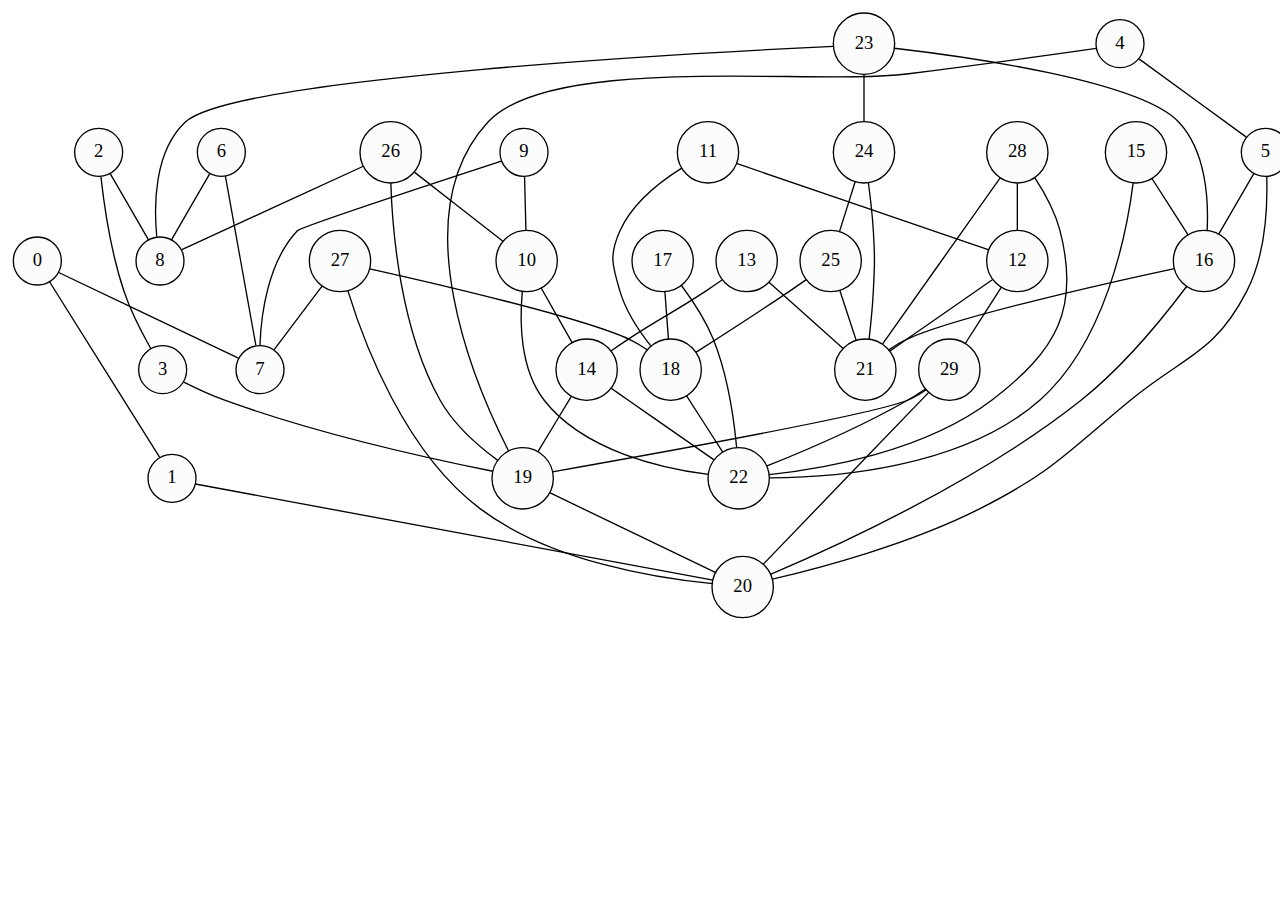
<file: edinburgh/30/51/solo_AAECAwQFAAcCCAYHBggJBwkKCwwNDgsSDxAREgEUAxMEEw0VDxYRFhcYGBkXCBoIGgobBxwMBRAXEBkSGxIFFBgVGRUaExsUHBUcFgoODB0MFQ4THRMdFAoWDhYdFhAUEBUSFhMU.html>
<!DOCTYPE html>
<html>
<head>
    <link href="../../edinburgh.css" rel="stylesheet" type="text/css">
</head>
<body>
<img id="robot_won" class="playing" src="../../robot_sunglasses.svg" alt="Robot won" height="144" width="144" />
<img id="player_won" class="playing" src="../../player_won.svg" alt="Player won" height="144" width="144" />
<img id="player1_won" class="playing" src="../../player1_won.svg" alt="Player 1 won" height="144" width="144" />
<img id="player2_won" class="playing" src="../../player2_won.svg" alt="Player 2 won" height="144" width="144" />
<?xml version="1.0" encoding="UTF-8" standalone="no"?>
<!DOCTYPE svg PUBLIC "-//W3C//DTD SVG 1.1//EN"
 "http://www.w3.org/Graphics/SVG/1.1/DTD/svg11.dtd">
<!-- Generated by graphviz version 2.43.0 (0)
 -->
<!-- Title: %3 Pages: 1 -->
<svg width="965pt" height="461pt"
 viewBox="0.00 0.00 965.00 460.98" xmlns="http://www.w3.org/2000/svg" xmlns:xlink="http://www.w3.org/1999/xlink">
<g id="graph0" class="graph" transform="scale(1 1) rotate(0) translate(4 456.98)">
<title>%3</title>
<polygon fill="white" stroke="transparent" points="-4,4 -4,-456.98 961,-456.98 961,4 -4,4"/>
<!-- 0 -->
<g id="id0" class="node">
<title>0</title>
<ellipse fill="#fcfcfc" stroke="black" cx="18" cy="-267.24" rx="18" ry="18"/>
<text text-anchor="middle" x="18" y="-263.54" font-family="Times,serif" font-size="14.00">0</text>
</g>
<!-- 1 -->
<g id="id1" class="node">
<title>1</title>
<ellipse fill="#fcfcfc" stroke="black" cx="119" cy="-104.24" rx="18" ry="18"/>
<text text-anchor="middle" x="119" y="-100.54" font-family="Times,serif" font-size="14.00">1</text>
</g>
<!-- 0&#45;&#45;1 -->
<g id="edge1" class="edge _0_ _1_">
<title>0&#45;&#45;1</title>
<path fill="none" stroke="black" d="M27.14,-251.66C46.27,-221.17 90.36,-150.9 109.66,-120.13"/>
</g>
<!-- 7 -->
<g id="id7" class="node">
<title>7</title>
<ellipse fill="#fcfcfc" stroke="black" cx="185" cy="-185.74" rx="18" ry="18"/>
<text text-anchor="middle" x="185" y="-182.04" font-family="Times,serif" font-size="14.00">7</text>
</g>
<!-- 0&#45;&#45;7 -->
<g id="edge4" class="edge _0_ _7_">
<title>0&#45;&#45;7</title>
<path fill="none" stroke="black" d="M34.01,-258.61C65.85,-243.46 136.79,-209.69 168.79,-194.46"/>
</g>
<!-- 20 -->
<g id="id20" class="node">
<title>20</title>
<ellipse fill="#fcfcfc" stroke="black" cx="547" cy="-22.75" rx="23" ry="23"/>
<text text-anchor="middle" x="547" y="-19.05" font-family="Times,serif" font-size="14.00">20</text>
</g>
<!-- 1&#45;&#45;20 -->
<g id="edge15" class="edge _1_ _20_">
<title>1&#45;&#45;20</title>
<path fill="none" stroke="black" d="M136.58,-99.98C204.45,-87.37 449.43,-41.87 524.79,-27.87"/>
</g>
<!-- 2 -->
<g id="id2" class="node">
<title>2</title>
<ellipse fill="#fcfcfc" stroke="black" cx="64" cy="-348.73" rx="18" ry="18"/>
<text text-anchor="middle" x="64" y="-345.03" font-family="Times,serif" font-size="14.00">2</text>
</g>
<!-- 3 -->
<g id="id3" class="node">
<title>3</title>
<ellipse fill="#fcfcfc" stroke="black" cx="112" cy="-185.74" rx="18" ry="18"/>
<text text-anchor="middle" x="112" y="-182.04" font-family="Times,serif" font-size="14.00">3</text>
</g>
<!-- 2&#45;&#45;3 -->
<g id="edge2" class="edge _2_ _3_">
<title>2&#45;&#45;3</title>
<path fill="none" stroke="black" d="M65.66,-330.55C68,-309.75 73.15,-273.86 83,-244.49 88.14,-229.17 96.67,-212.81 103.16,-201.43"/>
</g>
<!-- 8 -->
<g id="id8" class="node">
<title>8</title>
<ellipse fill="#fcfcfc" stroke="black" cx="110" cy="-267.24" rx="18" ry="18"/>
<text text-anchor="middle" x="110" y="-263.54" font-family="Times,serif" font-size="14.00">8</text>
</g>
<!-- 2&#45;&#45;8 -->
<g id="edge5" class="edge _2_ _8_">
<title>2&#45;&#45;8</title>
<path fill="none" stroke="black" d="M72.65,-332.78C80.88,-318.57 93.18,-297.31 101.39,-283.12"/>
</g>
<!-- 19 -->
<g id="id19" class="node">
<title>19</title>
<ellipse fill="#fcfcfc" stroke="black" cx="382" cy="-104.24" rx="23" ry="23"/>
<text text-anchor="middle" x="382" y="-100.54" font-family="Times,serif" font-size="14.00">19</text>
</g>
<!-- 3&#45;&#45;19 -->
<g id="edge16" class="edge _3_ _19_">
<title>3&#45;&#45;19</title>
<path fill="none" stroke="black" d="M127.86,-176.33C136.58,-171.94 147.7,-166.72 158,-162.99 229.95,-136.98 318.86,-117.7 359.64,-109.54"/>
</g>
<!-- 4 -->
<g id="id4" class="node">
<title>4</title>
<ellipse fill="#fcfcfc" stroke="black" cx="830" cy="-430.23" rx="18" ry="18"/>
<text text-anchor="middle" x="830" y="-426.53" font-family="Times,serif" font-size="14.00">4</text>
</g>
<!-- 5 -->
<g id="id5" class="node">
<title>5</title>
<ellipse fill="#fcfcfc" stroke="black" cx="939" cy="-348.73" rx="18" ry="18"/>
<text text-anchor="middle" x="939" y="-345.03" font-family="Times,serif" font-size="14.00">5</text>
</g>
<!-- 4&#45;&#45;5 -->
<g id="edge3" class="edge _4_ _5_">
<title>4&#45;&#45;5</title>
<path fill="none" stroke="black" d="M844.25,-418.84C865.14,-403.6 903.85,-375.36 924.75,-360.13"/>
</g>
<!-- 4&#45;&#45;19 -->
<g id="edge17" class="edge _4_ _19_">
<title>4&#45;&#45;19</title>
<path fill="none" stroke="black" d="M812.26,-426.69C782.76,-422.5 721.74,-413.96 670,-407.48 600.31,-398.75 403.71,-423.03 356,-371.48 291.49,-301.78 346.64,-173.54 371.43,-124.77"/>
</g>
<!-- 16 -->
<g id="id16" class="node">
<title>16</title>
<ellipse fill="#fcfcfc" stroke="black" cx="893" cy="-267.24" rx="23" ry="23"/>
<text text-anchor="middle" x="893" y="-263.54" font-family="Times,serif" font-size="14.00">16</text>
</g>
<!-- 5&#45;&#45;16 -->
<g id="edge28" class="edge _5_ _16_">
<title>5&#45;&#45;16</title>
<path fill="none" stroke="black" d="M930.35,-332.78C922.9,-319.92 912.12,-301.28 904.06,-287.34"/>
</g>
<!-- 5&#45;&#45;20 -->
<g id="edge32" class="edge _5_ _20_">
<title>5&#45;&#45;20</title>
<path fill="none" stroke="black" d="M940.08,-330.61C940.68,-309.24 939.27,-272.14 925,-244.49 900.7,-197.41 878.9,-196.67 838,-162.99 790.2,-123.64 780.23,-109.5 725,-81.5 671.97,-54.61 603.8,-36.65 569.23,-28.6"/>
</g>
<!-- 6 -->
<g id="id6" class="node">
<title>6</title>
<ellipse fill="#fcfcfc" stroke="black" cx="156" cy="-348.73" rx="18" ry="18"/>
<text text-anchor="middle" x="156" y="-345.03" font-family="Times,serif" font-size="14.00">6</text>
</g>
<!-- 6&#45;&#45;7 -->
<g id="edge6" class="edge _6_ _7_">
<title>6&#45;&#45;7</title>
<path fill="none" stroke="black" d="M159.05,-330.81C164.6,-299.97 176.32,-234.95 181.9,-203.92"/>
</g>
<!-- 6&#45;&#45;8 -->
<g id="edge7" class="edge _6_ _8_">
<title>6&#45;&#45;8</title>
<path fill="none" stroke="black" d="M147.35,-332.78C139.12,-318.57 126.82,-297.31 118.61,-283.12"/>
</g>
<!-- 9 -->
<g id="id9" class="node">
<title>9</title>
<ellipse fill="#fcfcfc" stroke="black" cx="383" cy="-348.73" rx="18" ry="18"/>
<text text-anchor="middle" x="383" y="-345.03" font-family="Times,serif" font-size="14.00">9</text>
</g>
<!-- 9&#45;&#45;7 -->
<g id="edge8" class="edge _9_ _7_">
<title>9&#45;&#45;7</title>
<path fill="none" stroke="black" d="M366.08,-342.22C323.63,-328.35 215.74,-292.9 213,-289.98 190.75,-266.29 185.84,-226.75 184.95,-204.09"/>
</g>
<!-- 10 -->
<g id="id10" class="node">
<title>10</title>
<ellipse fill="#fcfcfc" stroke="black" cx="385" cy="-267.24" rx="23" ry="23"/>
<text text-anchor="middle" x="385" y="-263.54" font-family="Times,serif" font-size="14.00">10</text>
</g>
<!-- 9&#45;&#45;10 -->
<g id="edge9" class="edge _9_ _10_">
<title>9&#45;&#45;10</title>
<path fill="none" stroke="black" d="M383.43,-330.48C383.73,-318.61 384.13,-302.74 384.45,-290"/>
</g>
<!-- 14 -->
<g id="id14" class="node">
<title>14</title>
<ellipse fill="#fcfcfc" stroke="black" cx="430" cy="-185.74" rx="23" ry="23"/>
<text text-anchor="middle" x="430" y="-182.04" font-family="Times,serif" font-size="14.00">14</text>
</g>
<!-- 10&#45;&#45;14 -->
<g id="edge39" class="edge _10_ _14_">
<title>10&#45;&#45;14</title>
<path fill="none" stroke="black" d="M395.89,-246.99C402.97,-234.49 412.15,-218.27 419.21,-205.81"/>
</g>
<!-- 22 -->
<g id="id22" class="node">
<title>22</title>
<ellipse fill="#fcfcfc" stroke="black" cx="544" cy="-104.24" rx="23" ry="23"/>
<text text-anchor="middle" x="544" y="-100.54" font-family="Times,serif" font-size="14.00">22</text>
</g>
<!-- 10&#45;&#45;22 -->
<g id="edge45" class="edge _10_ _22_">
<title>10&#45;&#45;22</title>
<path fill="none" stroke="black" d="M381.75,-244.47C379.62,-221.75 379.95,-186.26 398,-162.99 428.15,-124.11 488.37,-111.35 521.26,-107.21"/>
</g>
<!-- 11 -->
<g id="id11" class="node">
<title>11</title>
<ellipse fill="#fcfcfc" stroke="black" cx="521" cy="-348.73" rx="23" ry="23"/>
<text text-anchor="middle" x="521" y="-345.03" font-family="Times,serif" font-size="14.00">11</text>
</g>
<!-- 12 -->
<g id="id12" class="node">
<title>12</title>
<ellipse fill="#fcfcfc" stroke="black" cx="753" cy="-267.24" rx="23" ry="23"/>
<text text-anchor="middle" x="753" y="-263.54" font-family="Times,serif" font-size="14.00">12</text>
</g>
<!-- 11&#45;&#45;12 -->
<g id="edge10" class="edge _11_ _12_">
<title>11&#45;&#45;12</title>
<path fill="none" stroke="black" d="M542.41,-340.4C586.61,-325.25 687.49,-290.68 731.64,-275.55"/>
</g>
<!-- 18 -->
<g id="id18" class="node">
<title>18</title>
<ellipse fill="#fcfcfc" stroke="black" cx="493" cy="-185.74" rx="23" ry="23"/>
<text text-anchor="middle" x="493" y="-182.04" font-family="Times,serif" font-size="14.00">18</text>
</g>
<!-- 11&#45;&#45;18 -->
<g id="edge12" class="edge _11_ _18_">
<title>11&#45;&#45;18</title>
<path fill="none" stroke="black" d="M501.28,-336.93C485.47,-327.03 464.44,-310.78 455,-289.98 446.64,-271.57 449.2,-263.86 455,-244.49 459.55,-229.31 469.51,-214.43 478.09,-203.58"/>
</g>
<!-- 21 -->
<g id="id21" class="node">
<title>21</title>
<ellipse fill="#fcfcfc" stroke="black" cx="639" cy="-185.74" rx="23" ry="23"/>
<text text-anchor="middle" x="639" y="-182.04" font-family="Times,serif" font-size="14.00">21</text>
</g>
<!-- 12&#45;&#45;21 -->
<g id="edge41" class="edge _12_ _21_">
<title>12&#45;&#45;21</title>
<path fill="none" stroke="black" d="M734.52,-253.41C717.7,-241.72 692.16,-223.97 670,-208.49 665.9,-205.63 661.51,-202.55 657.35,-199.63"/>
</g>
<!-- 29 -->
<g id="id29" class="node">
<title>29</title>
<ellipse fill="#fcfcfc" stroke="black" cx="702" cy="-185.74" rx="23" ry="23"/>
<text text-anchor="middle" x="702" y="-182.04" font-family="Times,serif" font-size="14.00">29</text>
</g>
<!-- 12&#45;&#45;29 -->
<g id="edge40" class="edge _12_ _29_">
<title>12&#45;&#45;29</title>
<path fill="none" stroke="black" d="M741.17,-247.8C732.99,-235.05 722.15,-218.14 713.94,-205.35"/>
</g>
<!-- 13 -->
<g id="id13" class="node">
<title>13</title>
<ellipse fill="#fcfcfc" stroke="black" cx="550" cy="-267.24" rx="23" ry="23"/>
<text text-anchor="middle" x="550" y="-263.54" font-family="Times,serif" font-size="14.00">13</text>
</g>
<!-- 13&#45;&#45;14 -->
<g id="edge11" class="edge _13_ _14_">
<title>13&#45;&#45;14</title>
<path fill="none" stroke="black" d="M531.76,-253.18C527.6,-250.28 523.17,-247.24 519,-244.49 493.68,-227.77 486.32,-225.21 461,-208.49 456.83,-205.73 452.4,-202.7 448.24,-199.79"/>
</g>
<!-- 13&#45;&#45;21 -->
<g id="edge18" class="edge _13_ _21_">
<title>13&#45;&#45;21</title>
<path fill="none" stroke="black" d="M566.74,-251.28C582.65,-237.07 606.45,-215.82 622.33,-201.63"/>
</g>
<!-- 14&#45;&#45;19 -->
<g id="edge42" class="edge _14_ _19_">
<title>14&#45;&#45;19</title>
<path fill="none" stroke="black" d="M418.62,-165.9C411.03,-153.32 401.07,-136.83 393.46,-124.22"/>
</g>
<!-- 14&#45;&#45;22 -->
<g id="edge46" class="edge _14_ _22_">
<title>14&#45;&#45;22</title>
<path fill="none" stroke="black" d="M448.35,-171.85C452.51,-168.93 456.9,-165.85 461,-162.99 483.16,-147.51 508.7,-129.76 525.52,-118.07"/>
</g>
<!-- 15 -->
<g id="id15" class="node">
<title>15</title>
<ellipse fill="#fcfcfc" stroke="black" cx="842" cy="-348.73" rx="23" ry="23"/>
<text text-anchor="middle" x="842" y="-345.03" font-family="Times,serif" font-size="14.00">15</text>
</g>
<!-- 15&#45;&#45;16 -->
<g id="edge13" class="edge _15_ _16_">
<title>15&#45;&#45;16</title>
<path fill="none" stroke="black" d="M853.83,-329.29C862.01,-316.54 872.85,-299.64 881.06,-286.85"/>
</g>
<!-- 15&#45;&#45;22 -->
<g id="edge19" class="edge _15_ _22_">
<title>15&#45;&#45;22</title>
<path fill="none" stroke="black" d="M839.88,-325.87C834.91,-287.11 818.97,-206.35 770,-162.99 711.18,-110.91 611.72,-104.6 567,-104.6"/>
</g>
<!-- 16&#45;&#45;20 -->
<g id="edge48" class="edge _16_ _20_">
<title>16&#45;&#45;20</title>
<path fill="none" stroke="black" d="M879.93,-248.1C863.38,-226.03 833.12,-188.56 801,-162.99 722.89,-100.83 613.2,-51.35 567.86,-32.26"/>
</g>
<!-- 16&#45;&#45;21 -->
<g id="edge49" class="edge _16_ _21_">
<title>16&#45;&#45;21</title>
<path fill="none" stroke="black" d="M870.87,-261.56C821.99,-251.07 706.31,-225.25 670,-208.49 665.34,-206.34 660.65,-203.48 656.37,-200.54"/>
</g>
<!-- 17 -->
<g id="id17" class="node">
<title>17</title>
<ellipse fill="#fcfcfc" stroke="black" cx="487" cy="-267.24" rx="23" ry="23"/>
<text text-anchor="middle" x="487" y="-263.54" font-family="Times,serif" font-size="14.00">17</text>
</g>
<!-- 17&#45;&#45;18 -->
<g id="edge14" class="edge _17_ _18_">
<title>17&#45;&#45;18</title>
<path fill="none" stroke="black" d="M488.64,-244.51C489.49,-233.3 490.52,-219.65 491.36,-208.44"/>
</g>
<!-- 17&#45;&#45;22 -->
<g id="edge20" class="edge _17_ _22_">
<title>17&#45;&#45;22</title>
<path fill="none" stroke="black" d="M500.95,-249.06C509.18,-238.08 519.09,-223.19 525,-208.49 535.73,-181.77 540.46,-148.7 542.5,-127.3"/>
</g>
<!-- 18&#45;&#45;22 -->
<g id="edge50" class="edge _18_ _22_">
<title>18&#45;&#45;22</title>
<path fill="none" stroke="black" d="M504.83,-166.3C513.01,-153.55 523.85,-136.65 532.06,-123.86"/>
</g>
<!-- 19&#45;&#45;20 -->
<g id="edge51" class="edge _19_ _20_">
<title>19&#45;&#45;20</title>
<path fill="none" stroke="black" d="M402.23,-93.5C433.99,-78.2 495.16,-48.72 526.86,-33.45"/>
</g>
<!-- 23 -->
<g id="id23" class="node">
<title>23</title>
<ellipse fill="#fcfcfc" stroke="black" cx="638" cy="-430.23" rx="23" ry="23"/>
<text text-anchor="middle" x="638" y="-426.53" font-family="Times,serif" font-size="14.00">23</text>
</g>
<!-- 23&#45;&#45;8 -->
<g id="edge23" class="edge _23_ _8_">
<title>23&#45;&#45;8</title>
<path fill="none" stroke="black" d="M615.04,-428.21C520.56,-423.81 165.04,-405.12 129,-371.48 105.42,-349.47 105.36,-308.54 107.57,-285.38"/>
</g>
<!-- 23&#45;&#45;16 -->
<g id="edge29" class="edge _23_ _16_">
<title>23&#45;&#45;16</title>
<path fill="none" stroke="black" d="M660.77,-426.79C714.08,-420.6 844.69,-402.54 874,-371.48 894.51,-349.74 896.54,-313.48 895.35,-290.23"/>
</g>
<!-- 24 -->
<g id="id24" class="node">
<title>24</title>
<ellipse fill="#fcfcfc" stroke="black" cx="638" cy="-348.73" rx="23" ry="23"/>
<text text-anchor="middle" x="638" y="-345.03" font-family="Times,serif" font-size="14.00">24</text>
</g>
<!-- 23&#45;&#45;24 -->
<g id="edge21" class="edge _23_ _24_">
<title>23&#45;&#45;24</title>
<path fill="none" stroke="black" d="M638,-407.08C638,-395.97 638,-382.55 638,-371.48"/>
</g>
<!-- 24&#45;&#45;21 -->
<g id="edge33" class="edge _24_ _21_">
<title>24&#45;&#45;21</title>
<path fill="none" stroke="black" d="M641.25,-326.12C642.71,-315.3 644.28,-301.98 645,-289.98 646.22,-269.8 646.05,-264.68 645,-244.49 644.38,-232.51 643.04,-219.19 641.78,-208.36"/>
</g>
<!-- 25 -->
<g id="id25" class="node">
<title>25</title>
<ellipse fill="#fcfcfc" stroke="black" cx="613" cy="-267.24" rx="23" ry="23"/>
<text text-anchor="middle" x="613" y="-263.54" font-family="Times,serif" font-size="14.00">25</text>
</g>
<!-- 24&#45;&#45;25 -->
<g id="edge22" class="edge _24_ _25_">
<title>24&#45;&#45;25</title>
<path fill="none" stroke="black" d="M631.43,-326.85C627.79,-315.25 623.26,-300.87 619.61,-289.26"/>
</g>
<!-- 25&#45;&#45;18 -->
<g id="edge30" class="edge _25_ _18_">
<title>25&#45;&#45;18</title>
<path fill="none" stroke="black" d="M594.72,-253.25C590.56,-250.34 586.14,-247.28 582,-244.49 558.03,-228.31 529.99,-210.26 511.88,-198.71"/>
</g>
<!-- 25&#45;&#45;21 -->
<g id="edge34" class="edge _25_ _21_">
<title>25&#45;&#45;21</title>
<path fill="none" stroke="black" d="M619.83,-245.35C623.65,-233.66 628.4,-219.15 632.21,-207.49"/>
</g>
<!-- 26 -->
<g id="id26" class="node">
<title>26</title>
<ellipse fill="#fcfcfc" stroke="black" cx="283" cy="-348.73" rx="23" ry="23"/>
<text text-anchor="middle" x="283" y="-345.03" font-family="Times,serif" font-size="14.00">26</text>
</g>
<!-- 26&#45;&#45;8 -->
<g id="edge24" class="edge _26_ _8_">
<title>26&#45;&#45;8</title>
<path fill="none" stroke="black" d="M262.48,-338.3C227.75,-322.34 158.09,-290.33 126.39,-275.77"/>
</g>
<!-- 26&#45;&#45;10 -->
<g id="edge25" class="edge _26_ _10_">
<title>26&#45;&#45;10</title>
<path fill="none" stroke="black" d="M300.77,-333.88C319.49,-319.29 348.79,-296.46 367.44,-281.92"/>
</g>
<!-- 26&#45;&#45;19 -->
<g id="edge35" class="edge _26_ _19_">
<title>26&#45;&#45;19</title>
<path fill="none" stroke="black" d="M283.13,-325.76C284.25,-289.56 290.34,-216.11 320,-162.99 330.47,-144.24 349.16,-128.1 363.3,-117.68"/>
</g>
<!-- 27 -->
<g id="id27" class="node">
<title>27</title>
<ellipse fill="#fcfcfc" stroke="black" cx="245" cy="-267.24" rx="23" ry="23"/>
<text text-anchor="middle" x="245" y="-263.54" font-family="Times,serif" font-size="14.00">27</text>
</g>
<!-- 27&#45;&#45;7 -->
<g id="edge26" class="edge _27_ _7_">
<title>27&#45;&#45;7</title>
<path fill="none" stroke="black" d="M231.68,-248.59C220.77,-234.14 205.55,-213.97 195.49,-200.64"/>
</g>
<!-- 27&#45;&#45;18 -->
<g id="edge31" class="edge _27_ _18_">
<title>27&#45;&#45;18</title>
<path fill="none" stroke="black" d="M267.25,-261.36C315.22,-250.68 426.84,-224.87 462,-208.49 466.65,-206.32 471.34,-203.46 475.62,-200.52"/>
</g>
<!-- 27&#45;&#45;20 -->
<g id="edge36" class="edge _27_ _20_">
<title>27&#45;&#45;20</title>
<path fill="none" stroke="black" d="M250.88,-245.04C262.78,-206.25 293.5,-123.91 350,-81.5 403.73,-41.16 485.14,-28.92 524.34,-25.26"/>
</g>
<!-- 28 -->
<g id="id28" class="node">
<title>28</title>
<ellipse fill="#fcfcfc" stroke="black" cx="753" cy="-348.73" rx="23" ry="23"/>
<text text-anchor="middle" x="753" y="-345.03" font-family="Times,serif" font-size="14.00">28</text>
</g>
<!-- 28&#45;&#45;12 -->
<g id="edge27" class="edge _28_ _12_">
<title>28&#45;&#45;12</title>
<path fill="none" stroke="black" d="M753,-325.59C753,-314.47 753,-301.05 753,-289.99"/>
</g>
<!-- 28&#45;&#45;21 -->
<g id="edge37" class="edge _28_ _21_">
<title>28&#45;&#45;21</title>
<path fill="none" stroke="black" d="M740.14,-329.58C718.25,-298.66 673.97,-236.12 651.98,-205.08"/>
</g>
<!-- 28&#45;&#45;22 -->
<g id="edge38" class="edge _28_ _22_">
<title>28&#45;&#45;22</title>
<path fill="none" stroke="black" d="M766.08,-329.77C773.2,-318.85 781.3,-304.3 785,-289.98 800.22,-231.1 782.3,-199.96 734,-162.99 682.81,-123.8 605.02,-111.05 566.81,-107.03"/>
</g>
<!-- 29&#45;&#45;19 -->
<g id="edge43" class="edge _29_ _19_">
<title>29&#45;&#45;19</title>
<path fill="none" stroke="black" d="M684.72,-170.75C680.43,-167.82 675.71,-165.01 671,-162.99 646.31,-152.42 467.65,-120.33 404.25,-109.14"/>
</g>
<!-- 29&#45;&#45;20 -->
<g id="edge44" class="edge _29_ _20_">
<title>29&#45;&#45;20</title>
<path fill="none" stroke="black" d="M686.57,-168.71C656.86,-137.86 592.03,-70.52 562.37,-39.71"/>
</g>
<!-- 29&#45;&#45;22 -->
<g id="edge47" class="edge _29_ _22_">
<title>29&#45;&#45;22</title>
<path fill="none" stroke="black" d="M684.01,-171.28C679.83,-168.4 675.34,-165.47 671,-162.99 635.25,-142.56 590.98,-123.8 565.26,-113.5"/>
</g>
</g>
</svg>
<!-- insert svg content just above this line -->
<script src="../../rhill-voronoi-core.js"></script>
<script>
    nextss=
[["7","1"],["20","0"],["8","3"],["19","2"],["19","5"],["20","16","4"],["8","7"],["27","9","6","0"],["26","23","6","2"],["10","7"],["22","14","26","9"],["18","12"],["21","29","28","11"],["21","14"],["22","19","10","13"],["22","16"],["21","20","23","5","15"],["22","18"],["22","27","25","17","11"],["20","29","14","26","4","3"],["19","16","29","27","5","1"],["16","12","28","25","24","13"],["18","29","14","10","28","17","15"],["16","8","24"],["21","25","23"],["21","18","24"],["19","10","8"],["20","18","7"],["22","21","12"],["22","20","19","12"]]
// insert json content just above this line
</script>
<script src="../../edinburgh_solo.js"></script>
<!-- insert script markup for edinburgh.js just above this line -->
</body>
</html>
</file>
<file: alphabet/alphabet.css>
body {
    margin: 0;
    text-align: center;
    font-family: sans-serif;
    background-color: aliceblue;
}
* {margin: 0;}

#letters{
    height:1.2em;
    font-size: 100px;
    font-weight: bold;
    overflow: hidden;
    white-space: nowrap;
}

.click{
    font-size: 20px;
    text-decoration: underline;
    cursor: pointer;
}

.key{
  font-size: 32px;
  width: 1.5em;
}
</file>
<file: m12/m12.css>
body {
    display: grid;
    align-items: center;
    justify-content: center;
    text-align: center;
    margin-left: 0;
    margin-right: 0;
}
button {
    border-width: 0px;
    border-radius: 3px;
    margin: 1px;
}

input {
    border-width: 1px;
    border-color: #8f929f;
    border-radius: 3px;
    padding: 0px;
    margin: 1px;
}

.tile {
    display: inline-block
}

.game_container > div {
    display: flex;
}

.game_container > div > div {
    border-radius: 3px;
    margin: 1px;
}

#shortcuts {
    display:none
}

#shortcuts_commands {
    display:none
}

#undo{
    display:none
}
#input_shuffle {
    display:none
}
#solution_commands {
    display:none
}
#reset {
    display:none
}
</file>
<file: edinburgh/edinburgh.css>
#robot_won.robot_won {
    position: absolute;
    top: 0px;
    left: 0px;
}
#robot_won.playing {
    display: none;
}
#robot_won.player_won {
    display: none;
}

#player_won.player_won {
    position: absolute;
    top: 0px;
    left: 0px;
}
#player_won.playing {
    display: none;
}
#player_won.robot_won {
    display: none;
}

#player1_won.player1_won {
    position: absolute;
    top: 0px;
    left: 0px;
}
#player1_won.playing {
    display: none;
}
#player1_won.player2_won {
    display: none;
}

#player2_won.player2_won {
    position: absolute;
    top: 0px;
    left: 0px;
}
#player2_won.playing {
    display: none;
}
#player2_won.player1_won {
    display: none;
}
#robot_begins.started {
    display: none;
}
</file>
